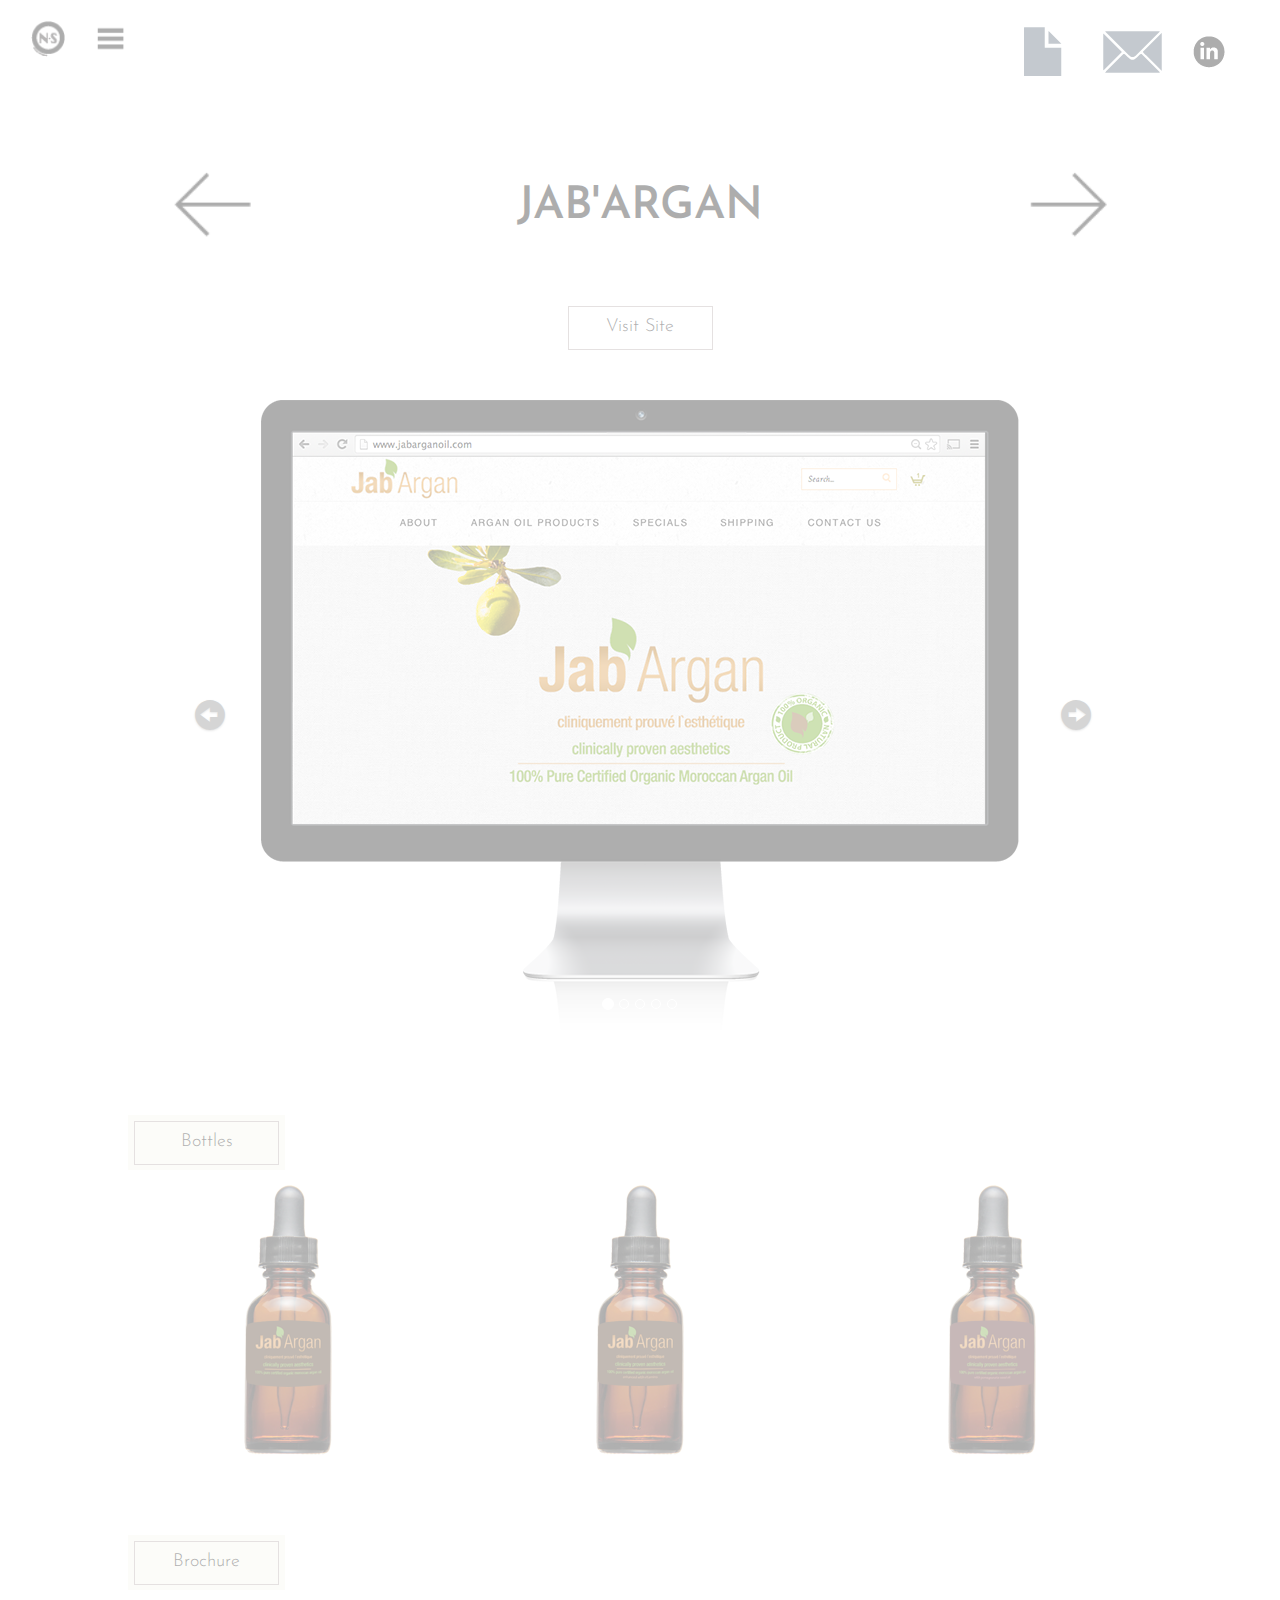
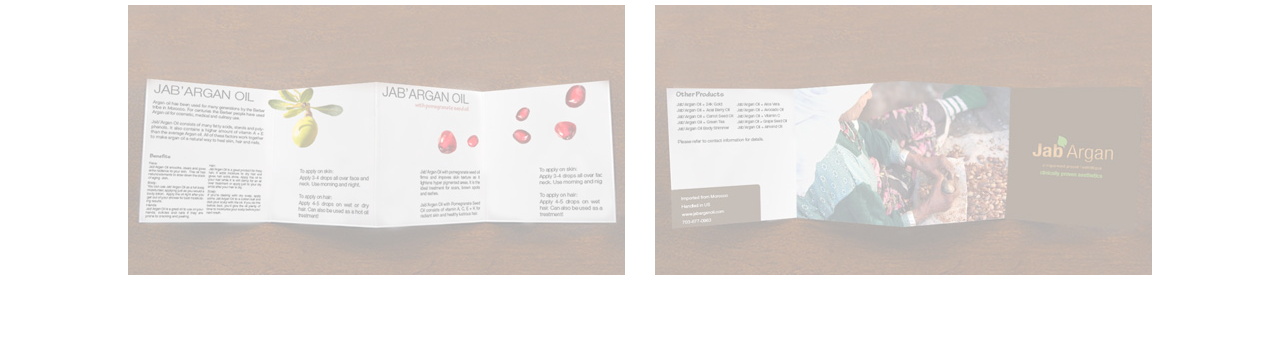
<file: jabargan/index.html>
<!doctype html>
<html lang="en">
<head>
	<meta charset="UTF-8">
	<title>Jab'Argan</title>

	


<script src="http://ajax.googleapis.com/ajax/libs/jquery/1.9.1/jquery.min.js"></script>
<link href='http://fonts.googleapis.com/css?family=Josefin+Sans:100,300,400,600,700' rel='stylesheet' type='text/css'>
<link href="css/bootstrap.min.css" rel="stylesheet">
<link href="css/bootstrap-theme.min.css" rel="stylesheet">
<link rel="stylesheet" href="css/style.css">


</head>

<body>

  <div class="navigation">
    <ul id="left">
        <li><a href="../index.html"><img src="images/logo.png"></a></li>
        
        <li>
          <div class="dropdown">
            <a role="button" data-toggle="dropdown" data-target="#" href="/page.html">
              <img src="images/dropdown.png" style="width: 30px">
            </a>

            <ul class="dropdown-menu" role="menu">
              <li class="project-drop" style="padding-right: 0"><a role="menuitem" tabindex="-1" href="../landingpage/index.html">Maga Landing Page</a></li>
              <li class="project-drop" style="padding-right: 0"><a role="menuitem" tabindex="-1" href="../jabargan/index.html">Jab'Argan</a></li>
              <li class="project-drop" style="padding-right: 0"><a role="menuitem" tabindex="-1" href="../shopping/index.html">Shopping List</a></li>
              <li class="project-drop" style="padding-right: 0"><a role="menuitem" tabindex="-1" href="../tasteography/index.html">Tasteography</a></li>
              <li class="project-drop" style="padding-right: 0"><a role="menuitem" tabindex="-1" href="../rays/index.html">Ray's Hell Burger</a></li>
              <li class="project-drop last" style="padding-right: 0"><a role="menuitem" tabindex="-1" href="../quiz/index.html">Quiz</a></li>
            </ul>
          </div>
        </li>

    </ul>
     <ul id="right">
        <a href="http://nsohail.github.io/HTML-Resume/" target="_blank" class="icon-still">
          <li><img src="images/resume.png" id="resume-off"><img src="images/resume-on.png" class="icon-action resume-on">
          </li>
        </a>

        <a href="mailto:nsohail92@gmail.com" class="icon-still">
          <li><img src="images/mail.png"><img src="images/mail-on.png" class="icon-action mail-on"></li>
        </a>

        <a href="http://www.linkedin.com/pub/neha-sohail/58/557/696" target="_blank" class="icon-still"><li><img src="images/linkedin.png"><img src="images/linkedin-on.png" class="icon-action linkedin-on"></li></a>
    </ul>
  </div>

  <!--Navigation ends-->

	<div class="main">
		
		<div class="work-header">

      <a href="../landingpage/index.html"><div class="previous-page"></div></a>
      <div class="work-title">JAB'ARGAN</div>
      <a href="../shopping/index.html"><div class="next-page"></div></a>

    </div>

    <div class="wrap"><div class="visit-hover"><a href="http://www.jabarganoil.com/" target="_blank"><div class="visit">Visit Site</div></a></div></div>

	
  

		<div class="work">

      <!--CAROUSEL!-->
			<div id="myCarousel" class="carousel slide" data-ride="carousel">
        <!-- Indicators -->
        <ol class="carousel-indicators">
          <li data-target="#myCarousel" data-slide-to="0" class="active"></li>
          <li data-target="#myCarousel" data-slide-to="1"></li>
          <li data-target="#myCarousel" data-slide-to="2"></li>
          <li data-target="#myCarousel" data-slide-to="3"></li>
          <li data-target="#myCarousel" data-slide-to="4"></li>
        </ol>

        <!-- Wrapper for slides -->
        <div class="carousel-inner">
          <div class="item active">
            <img src="images/jab-argan-1.png" alt="sample1" class="img-responsive">
          </div>

          <div class="item">
            <img src="images/jab-argan-2.jpg" alt="sample2" class="img-responsive">
          </div>

          <div class="item">
            <img src="images/jab-argan-3.jpg" alt="sample3" class="img-responsive">
          </div>

          <div class="item">
            <img src="images/jab-argan-4.jpg" alt="sample2" class="img-responsive">
          </div>

          <div class="item">
            <img src="images/jab-argan-5.jpg" alt="sample3" class="img-responsive">
          </div>

        </div>

          <!-- Controls -->
          <a class="left carousel-control" href="#myCarousel" role="button" data-slide="prev">
            <span class="glyphicon glyphicon-circle-arrow-left"></span>
          </a>

          <a class="right carousel-control" href="#myCarousel" role="button" data-slide="next">
            <span class="glyphicon glyphicon-circle-arrow-right"></span>
          </a>

      </div>

      <!--OTHER WORK!-->
			<div class="wrap">
        <div class="outside"><div class="sub-title">Bottles</div></div>
				<div class="left-image"></div>
        <div class="middle-image"></div>
				<div class="right-image"></div>

        <div class="outside"><div class="sub-title">Brochure</div></div>
        <div class="brochure-inside left-image"></div>
        <div class="brochure-outside right-image"></div>
			</div>
			

		</div><!--work ends-->
	     
	</div>



<script src="js/app.js"></script>
<script src="js/bootstrap.min.js"></script>

</body>
</html>
</file>
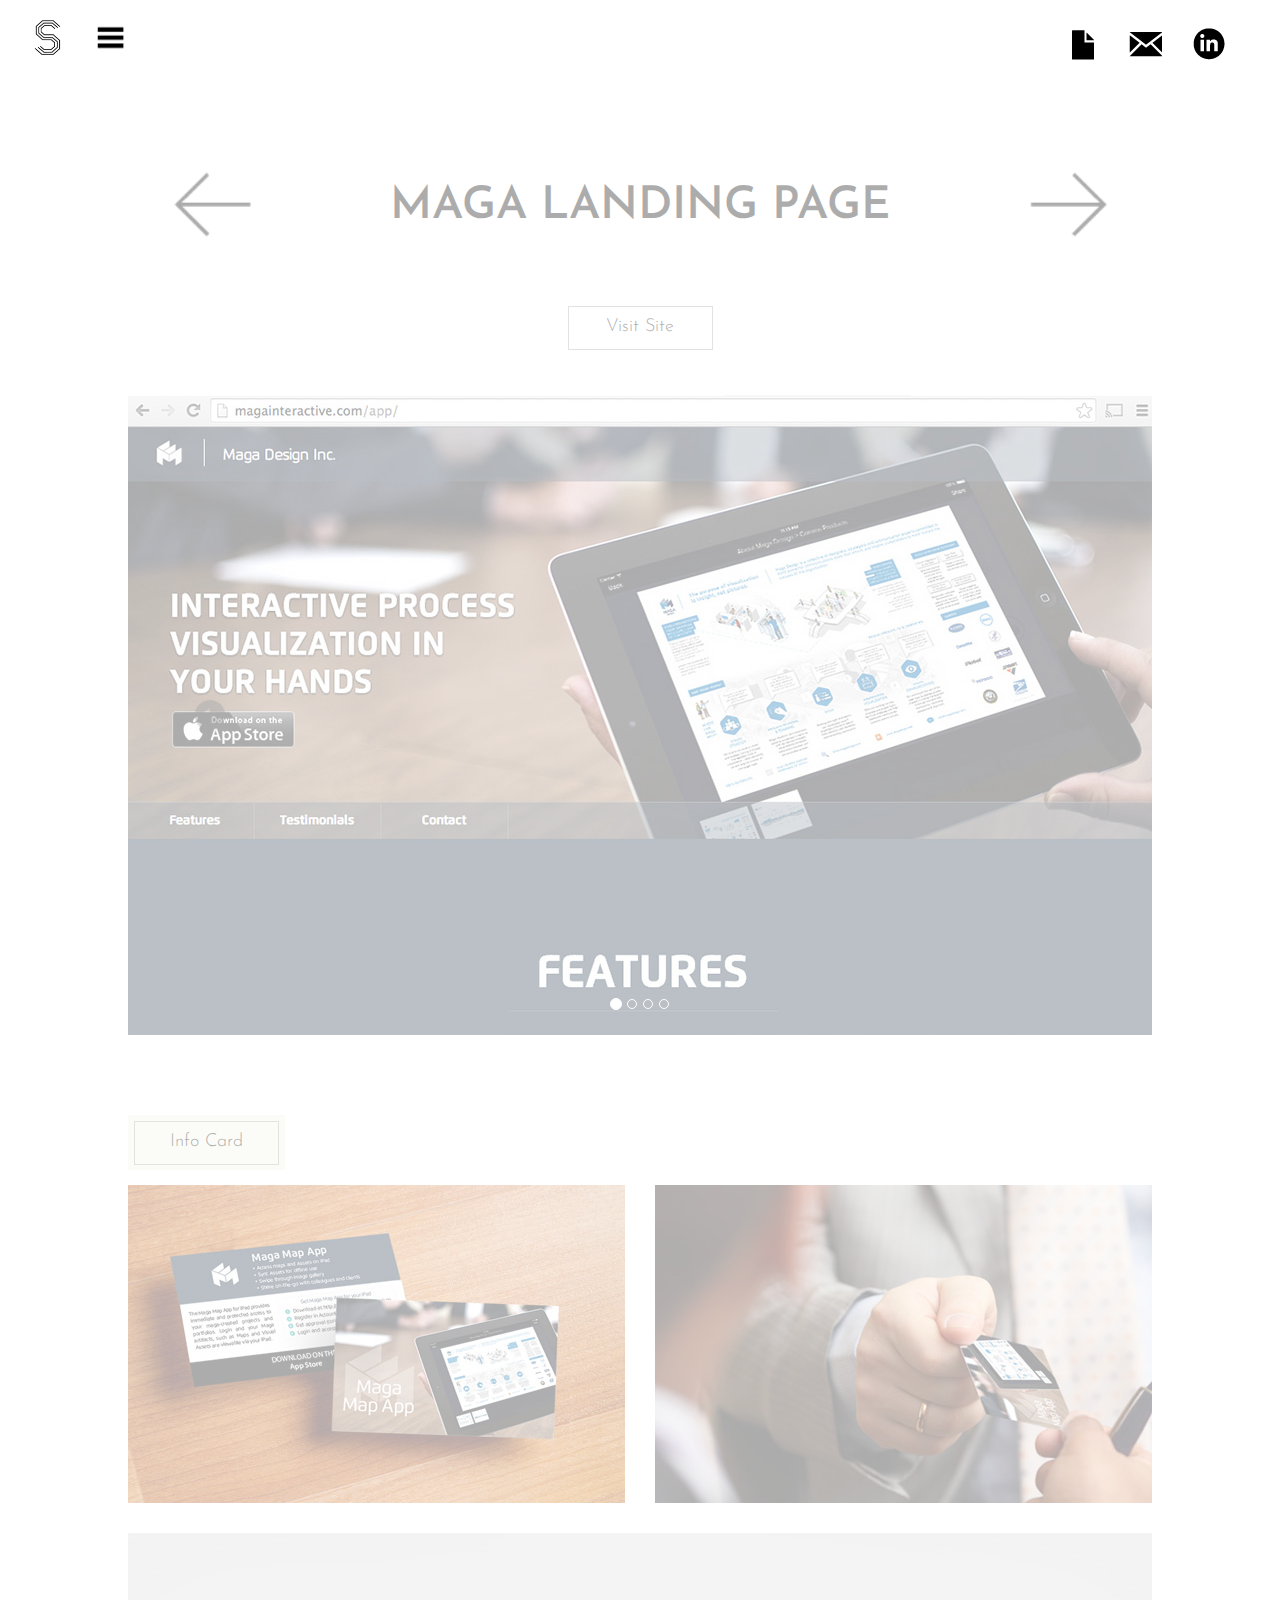
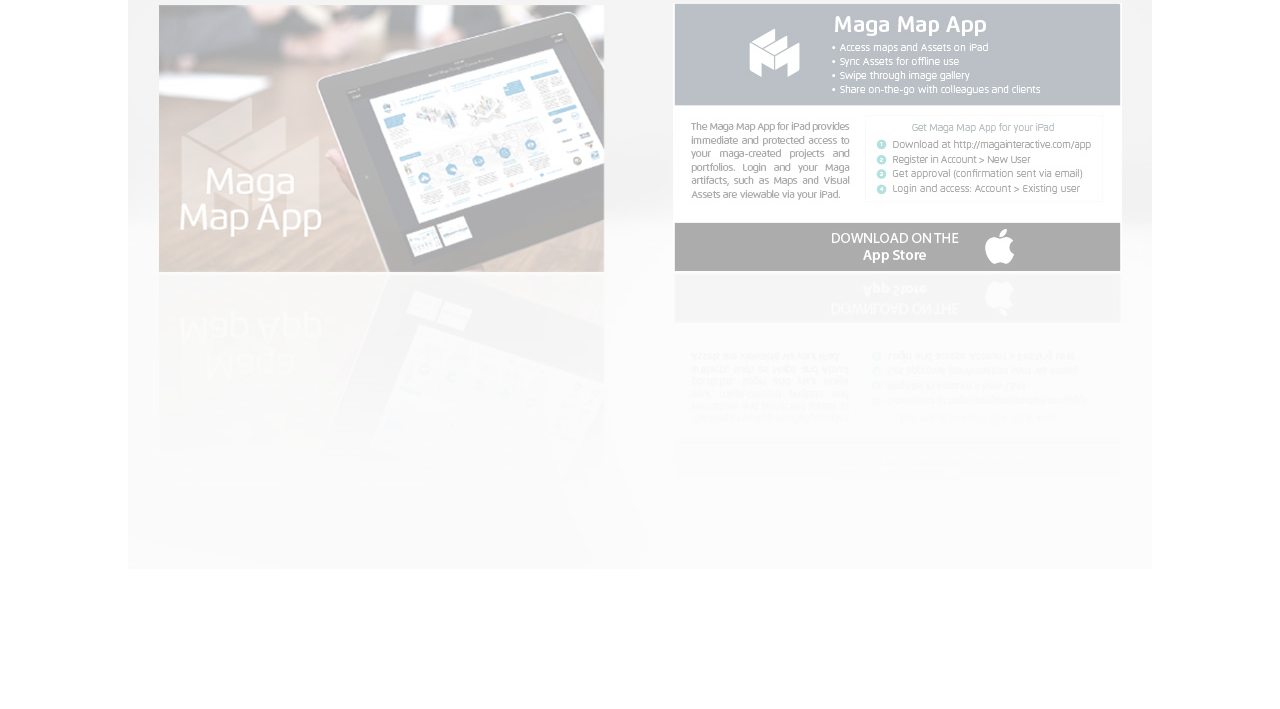
<file: landingpage/index.html>
<!doctype html>
<html lang="en">
<head>
	<meta charset="UTF-8">
	<title>Maga Landing Page</title>

	


<script src="http://ajax.googleapis.com/ajax/libs/jquery/1.9.1/jquery.min.js"></script>
<link href='http://fonts.googleapis.com/css?family=Josefin+Sans:100,300,400,600,700' rel='stylesheet' type='text/css'>
<script src="js/bootstrap.min.js"></script>
<link href="css/bootstrap.min.css" rel="stylesheet">
<link href="css/bootstrap-theme.min.css" rel="stylesheet">
<link rel="stylesheet" href="css/style.css">

</head>

<body>

  <div class="navigation">
    <ul id="left">
        <li><a href="../index.html"><img src="images/logo.png"></a></li>
        
        <li>
          <div class="dropdown">
            <a role="button" data-toggle="dropdown" data-target="#" href="/page.html">
              <img src="images/dropdown.png" style="width: 30px">
            </a>

            <ul class="dropdown-menu" role="menu">
              <li class="project-drop" style="padding-right: 0"><a role="menuitem" tabindex="-1" href="../landingpage/index.html">Maga Landing Page</a></li>
              <li class="project-drop" style="padding-right: 0"><a role="menuitem" tabindex="-1" href="../jabargan/index.html">Jab'Argan</a></li>
              <li class="project-drop" style="padding-right: 0"><a role="menuitem" tabindex="-1" href="../shopping/index.html">Shopping List</a></li>
              <li class="project-drop" style="padding-right: 0"><a role="menuitem" tabindex="-1" href="../tasteography/index.html">Tasteography</a></li>
              <li class="project-drop" style="padding-right: 0"><a role="menuitem" tabindex="-1" href="../rays/index.html">Ray's Hell Burger</a></li>
              <li class="project-drop last" style="padding-right: 0"><a role="menuitem" tabindex="-1" href="../quiz/index.html">Quiz</a></li>
            </ul>
          </div>
        </li>
    </ul>
     <ul id="right">
        <a href="http://nsohail.github.io/HTML-Resume/" target="_blank" class="icon-still">
          <li><img src="images/resume.png" id="resume-off"><img src="images/resume-on.png" class="icon-action resume-on">
          </li>
        </a>

        <a href="mailto:nsohail92@gmail.com" class="icon-still">
          <li><img src="images/mail.png"><img src="images/mail-on.png" class="icon-action mail-on"></li>
        </a>

        <a href="http://www.linkedin.com/pub/neha-sohail/58/557/696" target="_blank" class="icon-still"><li><img src="images/linkedin.png"><img src="images/linkedin-on.png" class="icon-action linkedin-on"></li></a>
    </ul>
  </div>
  <!--Navigation ends-->



	<div class="main">
		
    <div class="work-header">
      <a href="../quiz/index.html"><div class="previous-page"></div></a>
      <div class="work-title">MAGA LANDING PAGE</div>
      <a href="../jabargan/index.html"><div class="next-page"></div></a>
    </div>

    <div class="wrap"><div class="visit-hover"><a href="http://magainteractive.com/app/" target="_blank"><div class="visit">Visit Site</div></a></div></div>

  

		<div class="work">

      <!--CAROUSEL!-->
			<div id="myCarousel" class="carousel slide" data-ride="carousel">
        <!-- Indicators -->
        <ol class="carousel-indicators">
          <li data-target="#myCarousel" data-slide-to="0" class="active"></li>
          <li data-target="#myCarousel" data-slide-to="1"></li>
          <li data-target="#myCarousel" data-slide-to="2"></li>
          <li data-target="#myCarousel" data-slide-to="3"></li>
        </ol>

        <!-- Wrapper for slides -->
        <div class="carousel-inner">
          <div class="item active">
            <img src="images/landing-1.jpg" alt="sample1" class="img-responsive">
          </div>

          <div class="item">
            <img src="images/landing-2.jpg" alt="sample2" class="img-responsive">
          </div>

          <div class="item">
            <img src="images/landing-3.jpg" alt="sample3" class="img-responsive">
          </div>

          <div class="item">
            <img src="images/landing-4.jpg" alt="sample2" class="img-responsive">
          </div>
        </div>

          <!-- Controls -->
          <a class="left carousel-control" href="#myCarousel" role="button" data-slide="prev">
            <span class="glyphicon glyphicon-circle-arrow-left"></span>
          </a>

          <a class="right carousel-control" href="#myCarousel" role="button" data-slide="next">
            <span class="glyphicon glyphicon-circle-arrow-right"></span>
          </a>

      </div><!--carousel ends-->

      
      
      <!--OTHER WORK!-->

			<div class="wrap">
        
        <div class="outside"><div class="sub-title">Info Card</div></div>
				<div class="left-image"></div>
				<div class="right-image"></div>

        <div class="full-image">
          <img src="images/card.jpg">
        </div>

			</div><!--wrap ends-->

			

		</div><!--work ends-->
	     
	</div>



<script src="js/app.js"></script>

</body>
</html>
</file>
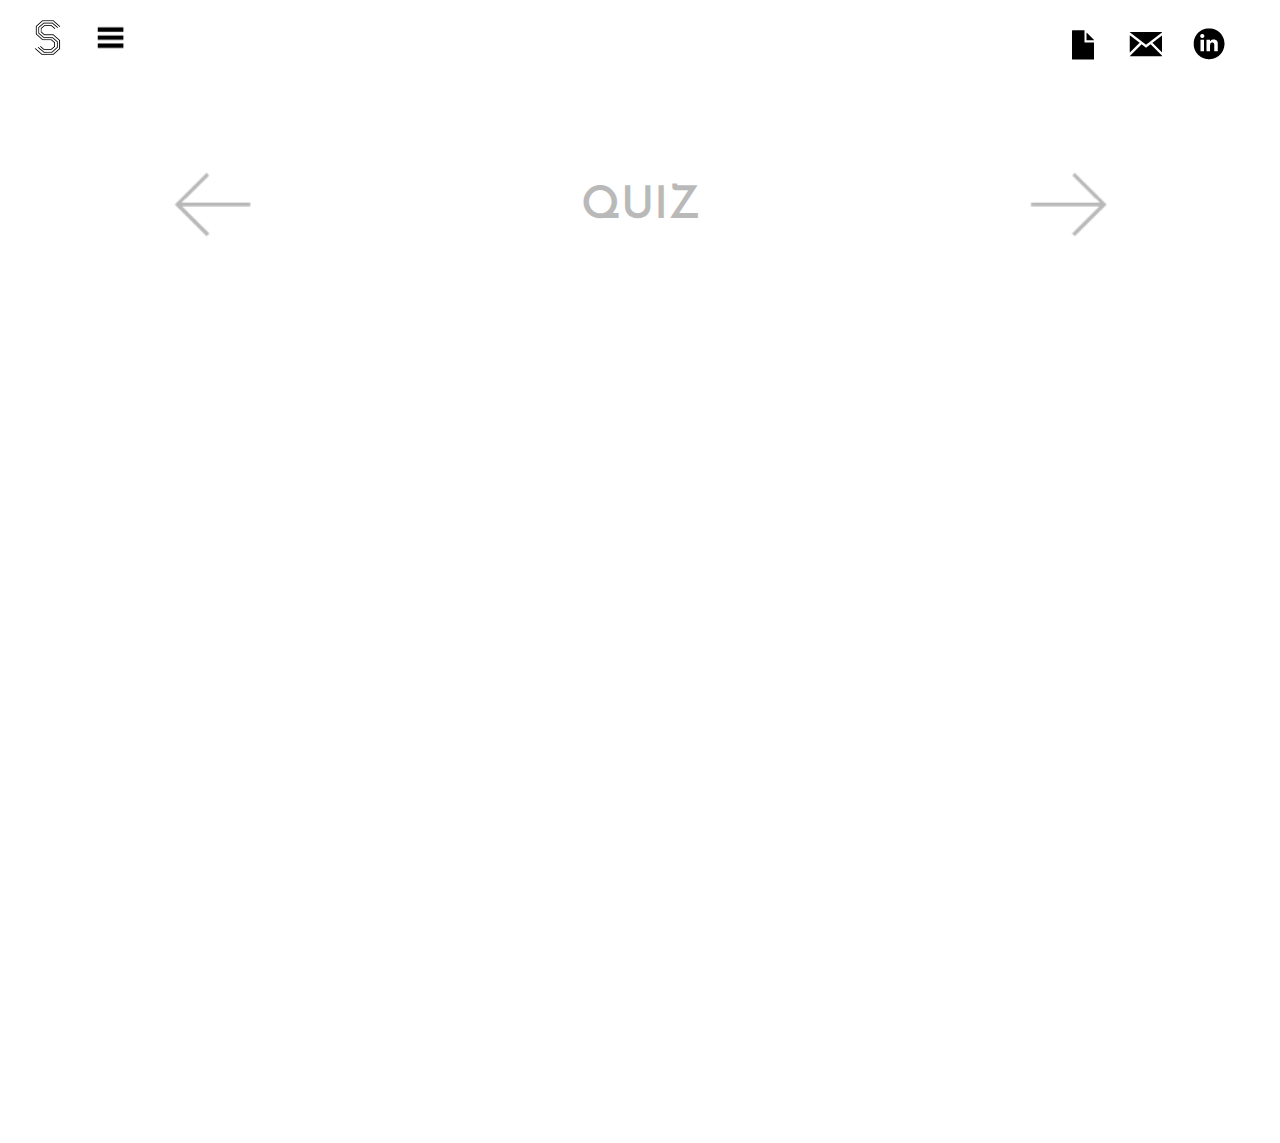
<file: quiz/index.html>
<!doctype html>
<html lang="en">
<head>
	<meta charset="UTF-8">
	<title>Quiz</title>

	


<script src="http://ajax.googleapis.com/ajax/libs/jquery/1.9.1/jquery.min.js"></script>
<link href='http://fonts.googleapis.com/css?family=Josefin+Sans:100,300,400,600,700' rel='stylesheet' type='text/css'>
<script src="js/bootstrap.min.js"></script>
<link href="css/bootstrap.min.css" rel="stylesheet">
<link href="css/bootstrap-theme.min.css" rel="stylesheet">
<link rel="stylesheet" href="css/style.css">

</head>

<body>

  <div class="navigation">
    <ul id="left">
        <li><a href="../index.html"><img src="images/logo.png"></a></li>
        
        <li>
          <div class="dropdown">
            <a role="button" data-toggle="dropdown" data-target="#" href="/page.html">
              <img src="images/dropdown.png" style="width: 30px">
            </a>

            <ul class="dropdown-menu" role="menu">
              <li class="project-drop" style="padding-right: 0"><a role="menuitem" tabindex="-1" href="../landingpage/index.html">Maga Landing Page</a></li>
              <li class="project-drop" style="padding-right: 0"><a role="menuitem" tabindex="-1" href="../jabargan/index.html">Jab'Argan</a></li>
              <li class="project-drop" style="padding-right: 0"><a role="menuitem" tabindex="-1" href="../shopping/index.html">Shopping List</a></li>
              <li class="project-drop" style="padding-right: 0"><a role="menuitem" tabindex="-1" href="../tasteography/index.html">Tasteography</a></li>
              <li class="project-drop" style="padding-right: 0"><a role="menuitem" tabindex="-1" href="../rays/index.html">Ray's Hell Burger</a></li>
              <li class="project-drop last" style="padding-right: 0"><a role="menuitem" tabindex="-1" href="../quiz/index.html">Quiz</a></li>
            </ul>
          </div>
        </li>
    </ul>
     <ul id="right">
        <a href="http://nsohail.github.io/HTML-Resume/" target="_blank" class="icon-still">
          <li><img src="images/resume.png" id="resume-off"><img src="images/resume-on.png" class="icon-action resume-on">
          </li>
        </a>

        <a href="mailto:nsohail92@gmail.com" class="icon-still">
          <li><img src="images/mail.png"><img src="images/mail-on.png" class="icon-action mail-on"></li>
        </a>

        <a href="http://www.linkedin.com/pub/neha-sohail/58/557/696" target="_blank" class="icon-still"><li><img src="images/linkedin.png"><img src="images/linkedin-on.png" class="icon-action linkedin-on"></li></a>
    </ul>
  </div>



	<div class="main">
		
		<div class="work-header">
      <a href="../rays/index.html"><div class="previous-page"></div></a>
      <div class="work-title">QUIZ</div>
      <a href="../landingpage/index.html"><div class="next-page"></div></a>
    </div>
		

  

		<div class="work">

      <!--OTHER WORK!-->
			<div class="wrap">
				<iframe width="1024" height="768" src="http://nsohail.github.io/Quiz-App/" class="frame" frameborder="0" style="-webkit-transform:scale(0.9);-moz-transform-scale(0.9);"></iframe>
			</div>
			

		</div><!--work ends-->
	     
	</div>



<script src="js/app.js"></script>

</body>
</html>
</file>
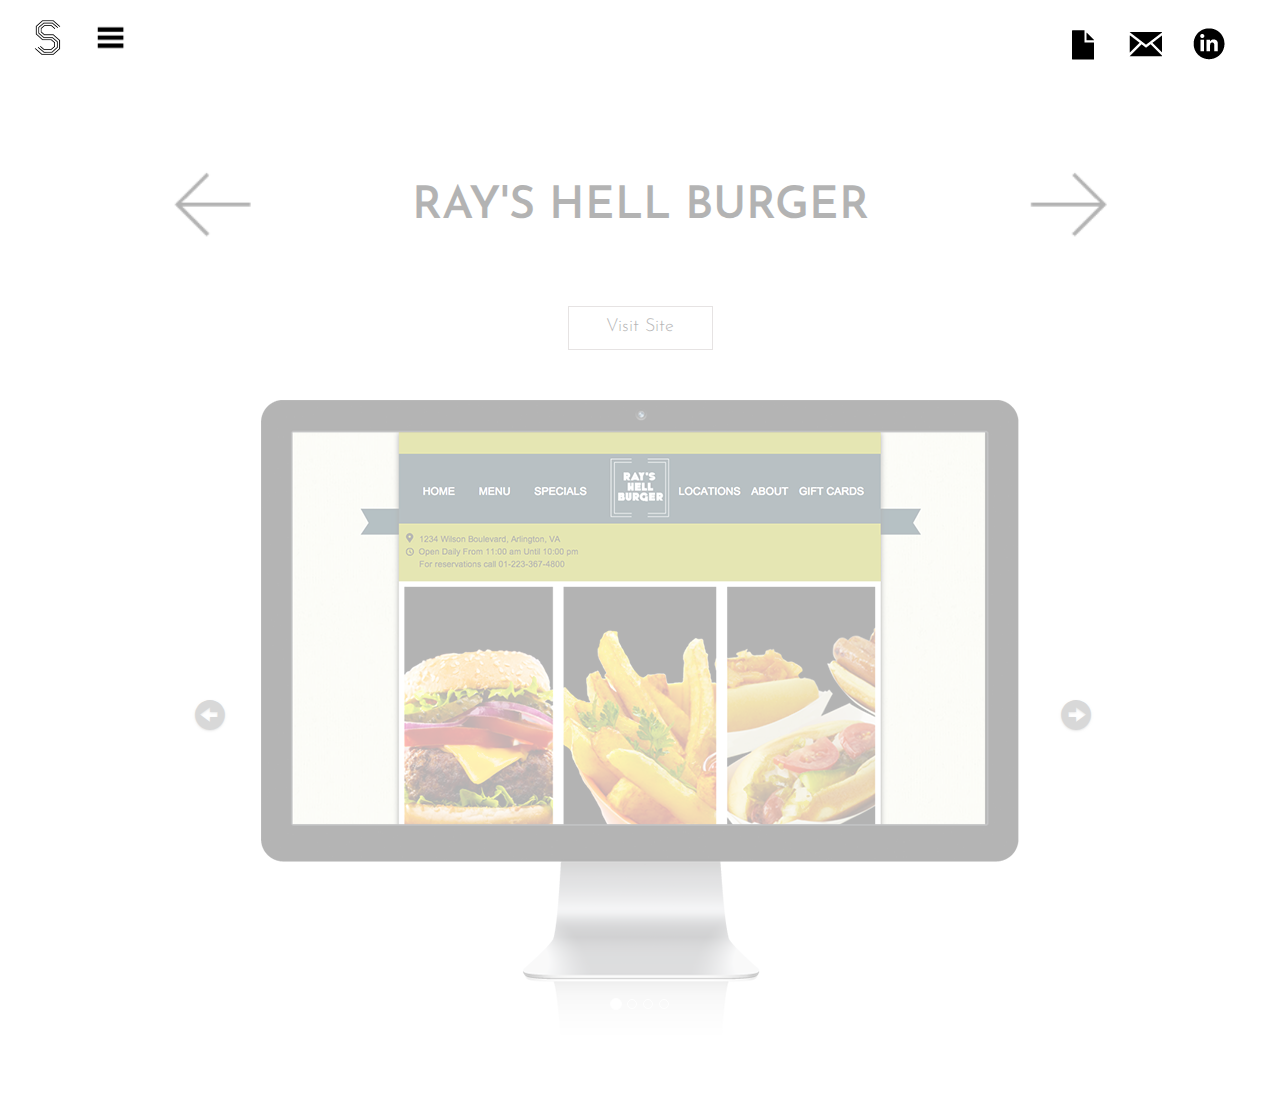
<file: rays/index.html>
<!doctype html>
<html lang="en">
<head>
	<meta charset="UTF-8">
	<title>Ray's Hell Burger</title>

	


<script src="http://ajax.googleapis.com/ajax/libs/jquery/1.9.1/jquery.min.js"></script>
<link href='http://fonts.googleapis.com/css?family=Josefin+Sans:100,300,400,600,700' rel='stylesheet' type='text/css'>
<script src="js/bootstrap.min.js"></script>
<link href="css/bootstrap.min.css" rel="stylesheet">
<link href="css/bootstrap-theme.min.css" rel="stylesheet">
<link rel="stylesheet" href="css/style.css">

</head>

<body>

  <div class="navigation">
    <ul id="left">
        <li><a href="../index.html"><img src="images/logo.png"></a></li>
        
        <li>
          <div class="dropdown">
            <a role="button" data-toggle="dropdown" data-target="#" href="/page.html">
              <img src="images/dropdown.png" style="width: 30px">
            </a>

            <ul class="dropdown-menu" role="menu">
              <li class="project-drop" style="padding-right: 0"><a role="menuitem" tabindex="-1" href="../landingpage/index.html">Maga Landing Page</a></li>
              <li class="project-drop" style="padding-right: 0"><a role="menuitem" tabindex="-1" href="../jabargan/index.html">Jab'Argan</a></li>
              <li class="project-drop" style="padding-right: 0"><a role="menuitem" tabindex="-1" href="../shopping/index.html">Shopping List</a></li>
              <li class="project-drop" style="padding-right: 0"><a role="menuitem" tabindex="-1" href="../tasteography/index.html">Tasteography</a></li>
              <li class="project-drop" style="padding-right: 0"><a role="menuitem" tabindex="-1" href="../rays/index.html">Ray's Hell Burger</a></li>
              <li class="project-drop last" style="padding-right: 0"><a role="menuitem" tabindex="-1" href="../quiz/index.html">Quiz</a></li>
            </ul>
          </div>
        </li>
    </ul>
     <ul id="right">
        <a href="http://nsohail.github.io/HTML-Resume/" target="_blank" class="icon-still">
          <li><img src="images/resume.png" id="resume-off"><img src="images/resume-on.png" class="icon-action resume-on">
          </li>
        </a>

        <a href="mailto:nsohail92@gmail.com" class="icon-still">
          <li><img src="images/mail.png"><img src="images/mail-on.png" class="icon-action mail-on"></li>
        </a>

        <a href="http://www.linkedin.com/pub/neha-sohail/58/557/696" target="_blank" class="icon-still"><li><img src="images/linkedin.png"><img src="images/linkedin-on.png" class="icon-action linkedin-on"></li></a>
    </ul>
  </div>



	<div class="main">
		
		<div class="work-header">
      <!--<div class="previous-page glyphicon glyphicon-chevron-left"></div>-->

      <a href="../tasteography/index.html"><div class="previous-page"></div></a>
      <div class="work-title">RAY'S HELL BURGER</div>
      <a href="../quiz/index.html"><div class="next-page"></div></a>

      <!--<div class="next-page glyphicon glyphicon-chevron-right"></div>-->
    </div>


    <div class="wrap"><div class="visit-hover"><a href="http://nsohail.byethost6.com/project_2/home.html" target="_blank"><div class="visit">Visit Site</div></a></div></div>
  

		<div class="work">

      <!--CAROUSEL!-->
			<div id="myCarousel" class="carousel slide" data-ride="carousel">
        <!-- Indicators -->
        <ol class="carousel-indicators">
          <li data-target="#myCarousel" data-slide-to="0" class="active"></li>
          <li data-target="#myCarousel" data-slide-to="1"></li>
          <li data-target="#myCarousel" data-slide-to="2"></li>
          <li data-target="#myCarousel" data-slide-to="3"></li>
        </ol>

        <!-- Wrapper for slides -->
        <div class="carousel-inner">
          <div class="item active">
            <img src="images/rays-1.png" alt="sample1" class="img-responsive">
          </div>

          <div class="item">
            <img src="images/rays-2.png" alt="sample2" class="img-responsive">
          </div>

          <div class="item">
            <img src="images/rays-3.png" alt="sample3" class="img-responsive">
          </div>

          <div class="item">
            <img src="images/rays-4.png" alt="sample2" class="img-responsive">
          </div>
        </div>

          <!-- Controls -->
          <a class="left carousel-control" href="#myCarousel" role="button" data-slide="prev">
            <span class="glyphicon glyphicon-circle-arrow-left"></span>
          </a>

          <a class="right carousel-control" href="#myCarousel" role="button" data-slide="next">
            <span class="glyphicon glyphicon-circle-arrow-right"></span>
          </a>

      </div>

      
      
      <!--OTHER WORK!-->
      <!--
			<div class="wrap">
				<div class="left-image"></div>
        <div class="middle-image"></div>
				<div class="right-image"></div>

        <div class="brochure-image">
          <img src="images/jab-argan-brochure-inside.jpg">
        </div>
        <div class="brochure-image">
          <img src="images/jab-argan-brochure-outside.jpg">
        </div>
			</div>
      -->
			

		</div><!--work ends-->
	     
	</div>




<script src="js/app.js"></script>

</body>
</html>
</file>
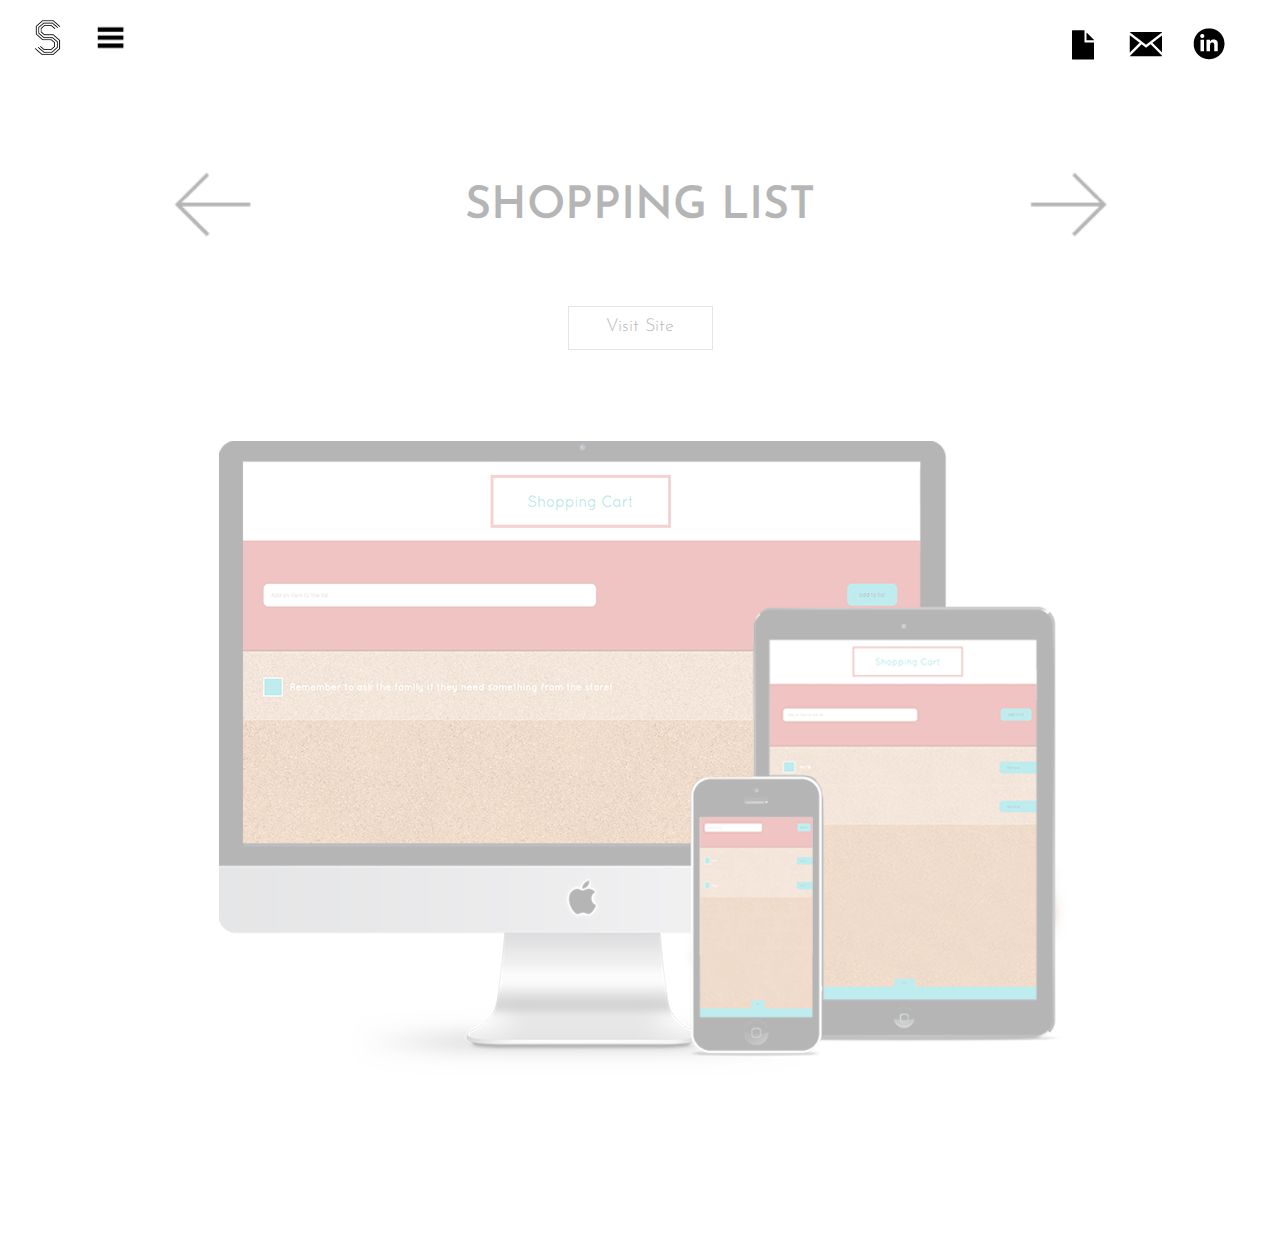
<file: shopping/index.html>
<!doctype html>
<html lang="en">
<head>
	<meta charset="UTF-8">
	<title>Shopping List</title>

	


<script src="http://ajax.googleapis.com/ajax/libs/jquery/1.9.1/jquery.min.js"></script>
<link href='http://fonts.googleapis.com/css?family=Josefin+Sans:100,300,400,600,700' rel='stylesheet' type='text/css'>
<script src="js/bootstrap.min.js"></script>
<link href="css/bootstrap.min.css" rel="stylesheet">
<link href="css/bootstrap-theme.min.css" rel="stylesheet">
<link rel="stylesheet" href="css/style.css">

</head>

<body>

  <div class="navigation">
    <ul id="left">
        <li><a href="../index.html"><img src="images/logo.png"></a></li>
        
        <li>
          <div class="dropdown">
            <a role="button" data-toggle="dropdown" data-target="#" href="/page.html">
              <img src="images/dropdown.png" style="width: 30px">
            </a>

            <ul class="dropdown-menu" role="menu">
              <li class="project-drop" style="padding-right: 0"><a role="menuitem" tabindex="-1" href="../landingpage/index.html">Maga Landing Page</a></li>
              <li class="project-drop" style="padding-right: 0"><a role="menuitem" tabindex="-1" href="../jabargan/index.html">Jab'Argan</a></li>
              <li class="project-drop" style="padding-right: 0"><a role="menuitem" tabindex="-1" href="../shopping/index.html">Shopping List</a></li>
              <li class="project-drop" style="padding-right: 0"><a role="menuitem" tabindex="-1" href="../tasteography/index.html">Tasteography</a></li>
              <li class="project-drop" style="padding-right: 0"><a role="menuitem" tabindex="-1" href="../rays/index.html">Ray's Hell Burger</a></li>
              <li class="project-drop last" style="padding-right: 0"><a role="menuitem" tabindex="-1" href="../quiz/index.html">Quiz</a></li>
            </ul>
          </div>
        </li>
    </ul>
     <ul id="right">
        <a href="http://nsohail.github.io/HTML-Resume/" target="_blank" class="icon-still">
          <li><img src="images/resume.png" id="resume-off"><img src="images/resume-on.png" class="icon-action resume-on">
          </li>
        </a>

        <a href="mailto:nsohail92@gmail.com" class="icon-still">
          <li><img src="images/mail.png"><img src="images/mail-on.png" class="icon-action mail-on"></li>
        </a>

        <a href="http://www.linkedin.com/pub/neha-sohail/58/557/696" target="_blank" class="icon-still"><li><img src="images/linkedin.png"><img src="images/linkedin-on.png" class="icon-action linkedin-on"></li></a>
    </ul>
  </div>



	<div class="main">
		
		<div class="work-header">
      <a href="../jabargan/index.html"><div class="previous-page"></div></a>
      <div class="work-title">SHOPPING LIST</div>
      <a href="../tasteography/index.html"><div class="next-page"></div></a>
    </div>

    <div class="wrap"><div class="visit-hover"><a href="http://nsohail.github.io/Shopping-List-App/" target="_blank"><div class="visit">Visit Site</div></a></div></div>
		

  

		<div class="work">

      <!--OTHER WORK!-->
			<div class="wrap">
        <div class="full-image"><img src="images/main.png"</div>
				<!--<iframe width="1024" height="768" src="http://nsohail.github.io/Shopping-List-App/" class="frame" frameborder="0" style="-webkit-transform:scale(0.9);-moz-transform-scale(0.9);"></iframe>-->
			</div>

			

		</div><!--work ends-->
	     
	</div>



<script src="js/app.js"></script>

</body>
</html>
</file>
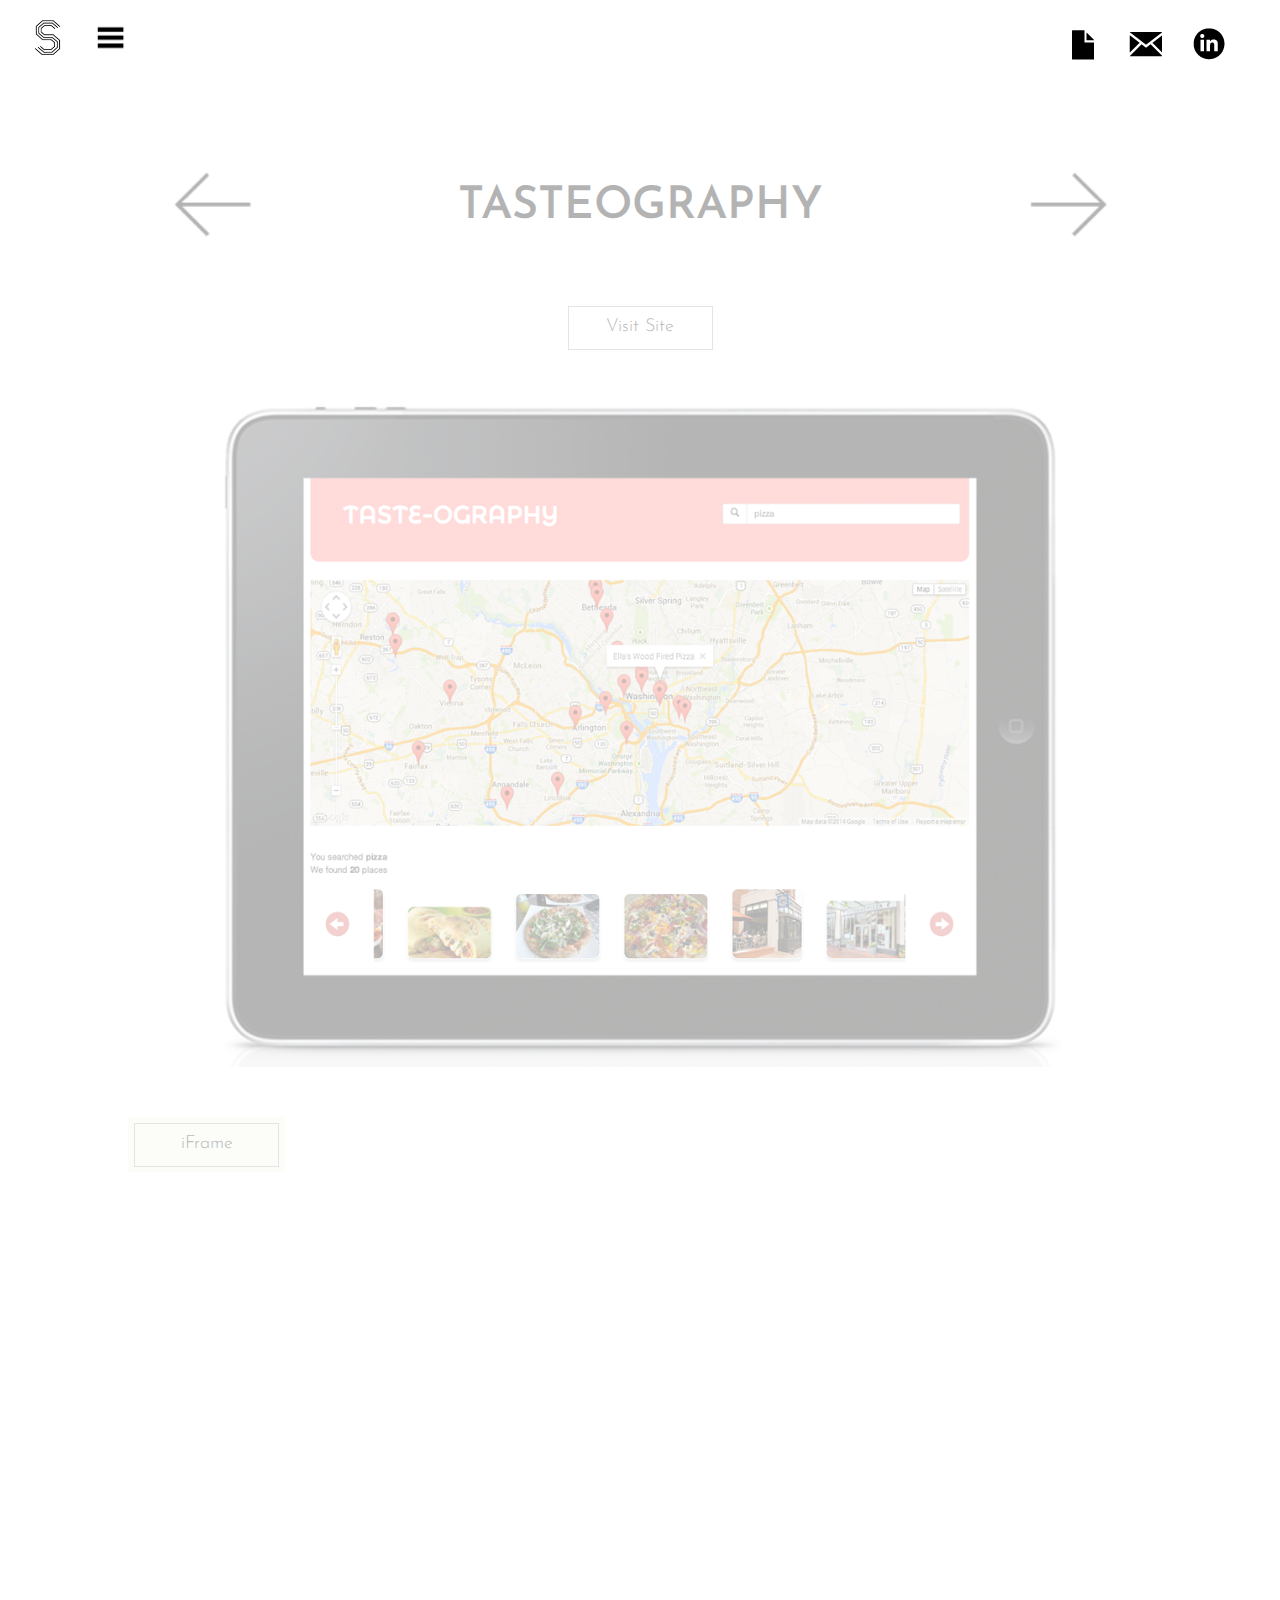
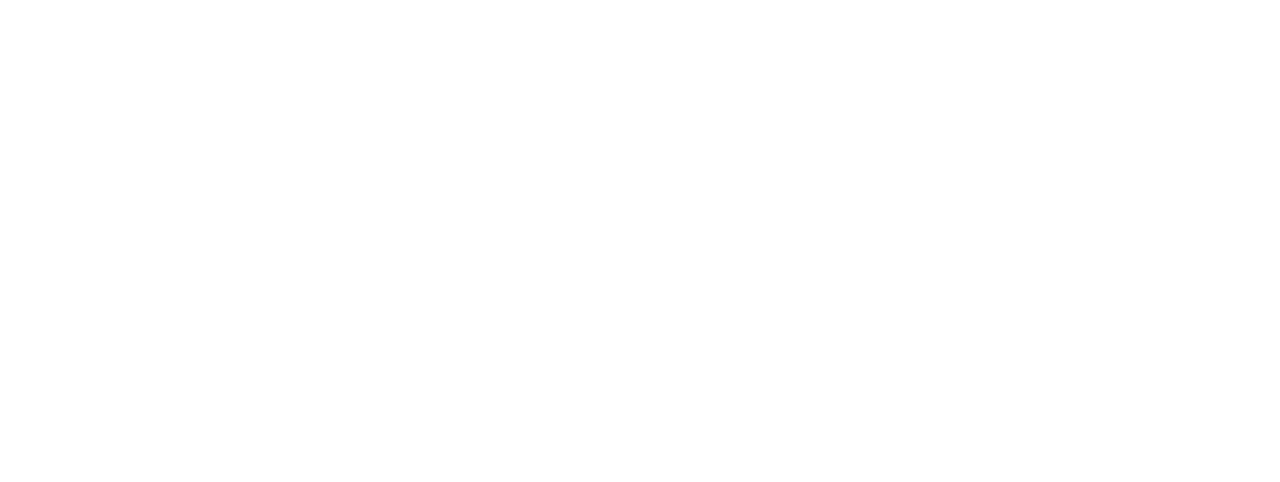
<file: tasteography/index.html>
<!doctype html>
<html lang="en">
<head>
	<meta charset="UTF-8">
	<title>Tasteography</title>

	


<script src="http://ajax.googleapis.com/ajax/libs/jquery/1.9.1/jquery.min.js"></script>
<link href='http://fonts.googleapis.com/css?family=Josefin+Sans:100,300,400,600,700' rel='stylesheet' type='text/css'>
<script src="js/bootstrap.min.js"></script>
<link href="css/bootstrap.min.css" rel="stylesheet">
<link href="css/bootstrap-theme.min.css" rel="stylesheet">
<link rel="stylesheet" href="css/style.css">

</head>

<body>

  <div class="navigation">
    <ul id="left">
        <li><a href="../index.html"><img src="images/logo.png"></a></li>
        
        <li>
          <div class="dropdown">
            <a role="button" data-toggle="dropdown" data-target="#" href="/page.html">
              <img src="images/dropdown.png" style="width: 30px">
            </a>

            <ul class="dropdown-menu" role="menu">
              <li class="project-drop" style="padding-right: 0"><a role="menuitem" tabindex="-1" href="../landingpage/index.html">Maga Landing Page</a></li>
              <li class="project-drop" style="padding-right: 0"><a role="menuitem" tabindex="-1" href="../jabargan/index.html">Jab'Argan</a></li>
              <li class="project-drop" style="padding-right: 0"><a role="menuitem" tabindex="-1" href="../shopping/index.html">Shopping List</a></li>
              <li class="project-drop" style="padding-right: 0"><a role="menuitem" tabindex="-1" href="../tasteography/index.html">Tasteography</a></li>
              <li class="project-drop" style="padding-right: 0"><a role="menuitem" tabindex="-1" href="../rays/index.html">Ray's Hell Burger</a></li>
              <li class="project-drop last" style="padding-right: 0"><a role="menuitem" tabindex="-1" href="../quiz/index.html">Quiz</a></li>
            </ul>
          </div>
        </li>
    </ul>
     <ul id="right">
        <a href="http://nsohail.github.io/HTML-Resume/" target="_blank" class="icon-still">
          <li><img src="images/resume.png" id="resume-off"><img src="images/resume-on.png" class="icon-action resume-on">
          </li>
        </a>

        <a href="mailto:nsohail92@gmail.com" class="icon-still">
          <li><img src="images/mail.png"><img src="images/mail-on.png" class="icon-action mail-on"></li>
        </a>

        <a href="http://www.linkedin.com/pub/neha-sohail/58/557/696" target="_blank" class="icon-still"><li><img src="images/linkedin.png"><img src="images/linkedin-on.png" class="icon-action linkedin-on"></li></a>
    </ul>
  </div>



	<div class="main">
		
		<div class="work-header">
      <a href="../shopping/index.html"><div class="previous-page"></div></a>
      <div class="work-title">TASTEOGRAPHY</div>
      <a href="../rays/index.html"><div class="next-page"></div></a>
    </div>

    <div class="wrap"><div class="visit-hover"><a href="http://nsohail.github.io/API-hack/" target="_blank"><div class="visit">Visit Site</div></a></div></div>
		

  

		<div class="work">

      <!--OTHER WORK!-->
			<div class="wrap">

        <div class="full-image">
          <img src="images/ipad.png" width="860px">
        </div>

        <div class="outside"><div class="sub-title">iFrame</div></div>
				<iframe width="1024" height="830" src="http://nsohail.github.io/API-hack/" class="frame" frameborder="0" style="-webkit-transform:scale(0.9);-moz-transform-scale(0.9);"></iframe>
			</div>
			

		</div><!--work ends-->
	     
	</div>



<script src="js/app.js"></script>

</body>
</html>
</file>
<file: jabargan/css/style.css>
@font-face{
  font-family: haymaker;
  src: url(Haymaker.ttf);
}

body{
  margin:auto;
  width:100%;
}

:focus, a:focus {
outline: none;
}

a:hover{
  text-decoration: none;
}

.main{
  min-width: 1050px;
  position: absolute;
  width: 100%;
  top: 80px;
  background-color: white;
  z-index:0;
}


.work-header{
  height:220px;
  width:100%;
  background-repeat: no-repeat;
  background-size: cover;
  position: relative;
}



#left, #right{
  list-style: none;
  position:absolute;
  top:20px;
  padding:0;
}

#left{
  left:30px;
}

#right{
  right:30px;
}

#right a:hover{
  text-decoration: none;
}

#left img{
  width:35px;
}


#left li, #right li{
  display:inline-block;
  padding-right: 25px;
}

#right li{
  padding-top: 6px;
}



.project-drop{
  width: 100%;
  display: block;
  border-bottom: 1px solid rgb(210, 210, 210);
  padding-right: 0px;
}

.dropdown-menu .last{
  border:none;
}

.dropdown-menu>li>a{
  padding:15px 65px 12px 15px;
}

.dropdown-menu{
  padding: 0px 0px;
}

.navigation{
  width:100%;
  height:80px;
  font-size: 16px;
  font-family: 'Josefin Sans', sans-serif;
  font-weight: 600;
  position:fixed;
  z-index: 900;
  background-color: rgba(255, 255, 255, 0.76);
}

.navigation a{
  color:black;
}

.navigation a:active{
  color:black;
  text-decoration: underline;
}

.previous-page{
  width: 20%;
  height: 70px;
  z-index: 600;
  left: 0;
  /* font-size: 50px; */
  text-align: center;
  top: 89px;
  /* color: rgba(255, 255, 255, 0.62); */
  float: left;
  position: relative;
  background-image: url(../images/left-arrow.png);
  background-size: contain;
  background-repeat: no-repeat;
  background-position: 100%;
}

.next-page{
  width: 20%;
  height: 70px;
  z-index: 600;
  right: 0;
  /* font-size: 50px; */
  text-align: center;
  top: 89px;
  /* color: rgba(255, 255, 255, 0.62); */
  float: left;
  position: relative;
  background-image: url(../images/right-arrow.png);
  background-size: contain;
  background-repeat: no-repeat;
  background-position: 0%;
}


.visit{
  color: black;
  font-family: 'Josefin Sans', sans-serif;
  font-weight: 300;
  font-size: 18px;
  text-align: center;
  border: 1px solid rgb(173, 163, 163);
  padding: 8px 10px 8px 10px;
  width: 145px;
  margin: auto;
}


.visit-hover{
  width: 157px;
  height: 55px;
  margin-bottom: 15px;
  padding: 6px;
  margin:auto;
}

.visit-hover:hover{
  background-color: #F5F6EB;
  text-decoration: none;
}


.icons img{
  width:35px;
}

.icons{
  height:100%;
}

.icons img{
  width: 40px;
}

.icons ul{
  width: 275px;
  margin:0;
}

.icons ul li{
  display: inline-block;
  width: 60px;
  height: 50px;
}




.work-title{
  height:100%;
  width:60%;
  color:black;
  font-family: 'Josefin Sans', sans-serif;
  font-weight: 600;
  font-size: 45px;
  text-align: center;
  padding-top: 95px;
  float:left;
}



.logo{
  background-image: url(../images/logo.png);
  background-size: 80%;
}

.home{
  background-image: url(../images/home.png);
}

.resume{
  background-image: url(../images/resume.png);
}

.email{
  background-image: url(../images/mail.png);
}

.linkedin{
  background-image: url(../images/linked.png);
}


img.icon-action{
  width: 90px;
  height: 75px;
  opacity: 0;
  -webkit-transition: all 0.25s ease-out;
  -webkit-transform: translateY(-20px);
}

.icon-still:hover .icon-action{
  -webkit-transform: translateY(0px);
  opacity: 1;
}

.icon-still{
  text-decoration: none;
}

.icon-action{
  top: 35px;
  position: absolute;
}

.resume-on{
  left: -28px;
}

.mail-on{
  left: 35px;
}

.linkedin-on{
  left: 98px;
}













/*project content*/

.left-image, .right-image, .middle-image{
  width:320px;
  height:270px;
  float:left;
  /*border-radius: 8px;*/
  /*box-shadow: rgb(226, 226, 226) 0px 4px 3px;*/
  margin-right: 32px;
  margin-bottom: 80px;
}



.left-image{
  background-image: url(../images/jab-argan-reg.png);
}

.middle-image{
  background-image: url(../images/jab-argan-vitamin.png);
}

.right-image{
  background-image: url(../images/jab-argan-pomegranate.png);
  margin-right: 0;
}

.brochure-inside{
  background-image: url(../images/brochure-inside.jpg);
  width:497px;
  margin-right: 30px;
}

.brochure-outside{
  background-image: url(../images/brochure-outside.jpg);
  margin-right: 0;
  width:497px;
}


.full-image{
  width: 1024px;
  height: 608px;
  clear: both;
  margin-bottom: 50px;
}


.sub-title{
  font-size: 24px;
  color: black;
  font-family: 'Josefin Sans', sans-serif;
  font-weight: 300;
  font-size: 18px;
  text-align: center;
  border: 1px solid rgb(173, 163, 163);
  padding: 8px 10px 8px 10px;
  width: 145px;
  margin-bottom: 15px;
}

.outside{
  background-color: #F5F6EB;
  width: 157px;
  height: 55px;
  margin-bottom: 15px;
  padding: 6px;
  clear:both;
}



.wrap{
  width:1024px;
  margin:auto;
  padding-bottom: 40px;
}



.work{
  height:auto;
  text-align: center;
  margin-bottom: 50px;
}













/*Carousel*/

#myCarousel{
  margin: auto;
  width: 1024px;
  height: 640px;
  margin-bottom: 80px;
}

.carousel-inner{
  position: relative;
  width: 100%;
  height: 100%;
  overflow: hidden;
}

.img-responsive, .thumbnail>img, .thumbnail a>img, .carousel-inner>.item>img, .carousel-inner>.item>a>img{
  display: block;
  min-width: 1024px;
  min-height: 640px;
}



a .left .carousel-control{
  background-image:none;
}

.right .carousel-control{
  background-image:none;
}

.carousel-control{
  opacity: .5;
}



.carousel-control .glyphicon-circle-arrow-left, .carousel-control .icon-prev {
  margin-left: -15px;
}

.carousel-control .glyphicon-circle-arrow-right, .carousel-control .icon-prev {
  margin-left: -15px;
}

.carousel-control .glyphicon-circle-arrow-left, .carousel-control .glyphicon-circle-arrow-right, .carousel-control .icon-prev, .carousel-control .icon-next {
  width: 30px;
  height: 30px;
  margin-top: -15px;
  font-size: 30px;
}

.carousel-control .icon-prev, .carousel-control .glyphicon-circle-arrow-left {
  left: 50%;
  margin-left: -10px;
}

.carousel-control .icon-prev, .carousel-control .glyphicon-circle-arrow-right{
right: 40%;
}

.carousel-control .icon-prev, .carousel-control .icon-next, .carousel-control .glyphicon-circle-arrow-left, .carousel-control .glyphicon-circle-arrow-right {
  position: absolute;
  top: 50%;
  z-index: 5;
  display: inline-block;
}


.left, .right{
  color:rgba(0, 0, 0, 1);
}

.left:hover, .right:hover{
  color: rgba(0, 0, 0, 0.4);
}



@media screen and (min-width: 900px){
.glyphicon-circle-arrow-left{
  font-size:2em;
}
}

ul,ol{
  margin-bottom: 0px;
}
</file>
<file: landingpage/css/style.css>
@font-face{
  font-family: haymaker;
  src: url(Haymaker.ttf);
}

body{
  margin:auto;
  width:100%;
}

:focus, a:focus {
outline: none;
}

a:hover{
  text-decoration: none;
}

.main{
  min-width: 1050px;
  position: absolute;
  width: 100%;
  top: 80px;
  background-color: white;
  z-index:0;
}


.work-header{
  height:220px;
  width:100%;
  background-repeat: no-repeat;
  background-size: cover;
  position: relative;
}




#left, #right{
  list-style: none;
  position:absolute;
  top:20px;
  padding:0;
}

#left{
  left:30px;
}

#right{
  right:30px;
}

#right a:hover{
  text-decoration: none;
}

#left img{
  width:35px;
}


#left li, #right li{
  display:inline-block;
  padding-right: 25px;
}

#right li{
  padding-top: 6px;
}



.project-drop{
  width: 100%;
  display: block;
  border-bottom: 1px solid rgb(210, 210, 210);
  padding-right: 0px;
}

.dropdown-menu .last{
  border:none;
}

.dropdown-menu>li>a{
  padding:15px 65px 12px 15px;
}

.dropdown-menu{
  padding: 0px 0px;
}

.dropdown-menu>li>a:hover, .dropdown-menu>li>a:focus{
}


.navigation{
  width:100%;
  height:80px;
  font-size: 16px;
  font-family: 'Josefin Sans', sans-serif;
  font-weight: 600;
  position:fixed;
  z-index: 900;
  background-color: rgba(255, 255, 255, 0.76);
}

.navigation a{
  color:black;
}

.navigation a:active{
  color:black;
  text-decoration: underline;
}

.previous-page{
  width: 20%;
  height: 70px;
  z-index: 600;
  left: 0;
  /* font-size: 50px; */
  text-align: center;
  top: 89px;
  /* color: rgba(255, 255, 255, 0.62); */
  float: left;
  position: relative;
  background-image: url(../images/left-arrow.png);
  background-size: contain;
  background-repeat: no-repeat;
  background-position: 100%;
}

.next-page{
  width: 20%;
  height: 70px;
  z-index: 600;
  right: 0;
  /* font-size: 50px; */
  text-align: center;
  top: 89px;
  /* color: rgba(255, 255, 255, 0.62); */
  float: left;
  position: relative;
  background-image: url(../images/right-arrow.png);
  background-size: contain;
  background-repeat: no-repeat;
  background-position: 0%;
}



.visit{
  color: black;
  font-family: 'Josefin Sans', sans-serif;
  font-weight: 300;
  font-size: 18px;
  text-align: center;
  border: 1px solid rgb(173, 163, 163);
  padding: 8px 10px 8px 10px;
  width: 145px;
  margin: auto;
}

.visit-hover{
  width: 157px;
  height: 55px;
  margin-bottom: 15px;
  padding: 6px;
  margin:auto;
}

.visit-hover:hover{
  background-color: #F5F6EB;
  text-decoration: none;
}



.icons img{
  width:35px;
}

.icons{
  height:100%;
}

.icons img{
  width: 40px;
}

.icons ul{
  width: 275px;
  margin:0;
}

.icons ul li{
  display: inline-block;
  width: 60px;
  height: 50px;
}




.work-title{
  height:100%;
  width:60%;
  color:black;
  font-family: 'Josefin Sans', sans-serif;
  font-weight: 600;
  font-size: 45px;
  text-align: center;
  padding-top: 95px;
  float:left;
}



.logo{
  background-image: url(../images/logo.png);
  background-size: 80%;
}

.home{
  background-image: url(../images/home.png);
}

.resume{
  background-image: url(../images/resume.png);
}

.email{
  background-image: url(../images/mail.png);
}

.linkedin{
  background-image: url(../images/linked.png);
}



img.icon-action{
  width: 90px;
  height: 75px;
  opacity: 0;
  -webkit-transition: all 0.25s ease-out;
  -webkit-transform: translateY(-20px);
}

.icon-still:hover .icon-action{
  -webkit-transform: translateY(0px);
  opacity: 1;
}

.icon-still{
  text-decoration: none;
}

.icon-action{
  top: 35px;
  position: absolute;
}

.resume-on{
  left: -28px;
}

.mail-on{
  left: 35px;
}

.linkedin-on{
  left: 98px;
}














/*project content*/

.left-image, .right-image{
  width:497px;
  float:left;
  height:318px;
  /*border-radius: 8px;*/
  /*box-shadow: rgb(226, 226, 226) 0px 4px 3px;*/
  margin-right: 30px;
  margin-bottom: 30px;
}



.left-image{
  background-image: url(../images/card_1.jpg);
}


.right-image{
  background-image: url(../images/card_2.jpg);
  margin-right: 0;
}


.full-image{
  width: 1024px;
  clear: both;
  margin-bottom: 50px;
}

.sub-title{
  font-size: 24px;
  color: black;
  font-family: 'Josefin Sans', sans-serif;
  font-weight: 300;
  font-size: 18px;
  text-align: center;
  border: 1px solid rgb(173, 163, 163);
  padding: 8px 10px 8px 10px;
  width: 145px;
  margin-bottom: 15px;
}

.outside{
  background-color: #F5F6EB;
  width: 157px;
  height: 55px;
  margin-bottom: 15px;
  padding: 6px;
}




.wrap{
  width:1024px;
  margin:auto;
  padding-bottom: 40px;
}



.work{
  height:auto;
  text-align: center;
  margin-bottom: 50px;
}













/*Carousel*/

#myCarousel{
  margin: auto;
  width: 1024px;
  height: 640px;
  margin-bottom: 80px;
}

.carousel-inner{
  position: relative;
  width: 100%;
  height: 100%;
  overflow: hidden;
}

.img-responsive, .thumbnail>img, .thumbnail a>img, .carousel-inner>.item>img, .carousel-inner>.item>a>img{
  display: block;
  min-width: 1024px;
  min-height: 640px;
}



a .left .carousel-control{
  background-image:none;
}

.right .carousel-control{
  background-image:none;
}

.carousel-control{
  opacity: .5;
}



.carousel-control .glyphicon-circle-arrow-left, .carousel-control .icon-prev {
  margin-left: -15px;
}

.carousel-control .glyphicon-circle-arrow-right, .carousel-control .icon-prev {
  margin-left: -15px;
}

.carousel-control .glyphicon-circle-arrow-left, .carousel-control .glyphicon-circle-arrow-right, .carousel-control .icon-prev, .carousel-control .icon-next {
  width: 30px;
  height: 30px;
  margin-top: -15px;
  font-size: 30px;
}

.carousel-control .icon-prev, .carousel-control .glyphicon-circle-arrow-left {
  left: 50%;
  margin-left: -10px;
}

.carousel-control .icon-prev, .carousel-control .glyphicon-circle-arrow-right{
right: 40%;
}

.carousel-control .icon-prev, .carousel-control .icon-next, .carousel-control .glyphicon-circle-arrow-left, .carousel-control .glyphicon-circle-arrow-right {
  position: absolute;
  top: 50%;
  z-index: 5;
  display: inline-block;
}


.left, .right{
  color:rgba(0, 0, 0, 1);
}

.left:hover, .right:hover{
  color: rgba(0, 0, 0, 0.4);
}



@media screen and (min-width: 900px){
.glyphicon-circle-arrow-left{
  font-size:2em;
}
}

ul,ol{
  margin-bottom: 0px;
}
</file>
<file: quiz/css/style.css>
@font-face{
  font-family: haymaker;
  src: url(Haymaker.ttf);
}

body{
  margin:auto;
  width:100%;
}

:focus, a:focus {
outline: none;
}


.main{
  min-width: 1050px;
  position: absolute;
  width: 100%;
  top: 80px;
  background-color: white;
  z-index:0;
}


.work-header{
  height:220px;
  width:100%;
  background-repeat: no-repeat;
  background-size: cover;
  position: relative;
}





#left, #right{
  list-style: none;
  position:absolute;
  top:20px;
  padding:0;
}

#left{
  left:30px;
}

#right{
  right:30px;
}

#right a:hover{
  text-decoration: none;
}

#left img{
  width:35px;
}


#left li, #right li{
  display:inline-block;
  padding-right: 25px;
}

#right li{
  padding-top: 6px;
}



.project-drop{
  width: 100%;
  display: block;
  border-bottom: 1px solid rgb(210, 210, 210);
  padding-right: 0px;
}

.dropdown-menu .last{
  border:none;
}

.dropdown-menu>li>a{
  padding:15px 65px 12px 15px;
}

.dropdown-menu{
  padding: 0px 0px;
}

.dropdown-menu>li>a:hover, .dropdown-menu>li>a:focus{
}


.navigation{
  width:100%;
  height:80px;
  font-size: 16px;
  font-family: 'Josefin Sans', sans-serif;
  font-weight: 600;
  position:fixed;
  z-index: 900;
  background-color: rgba(255, 255, 255, 0.76);
}

.navigation a{
  color:black;
}

.navigation a:active{
  color:black;
  text-decoration: underline;
}

.previous-page{
  width: 20%;
  height: 70px;
  z-index: 600;
  left: 0;
  /* font-size: 50px; */
  text-align: center;
  top: 89px;
  /* color: rgba(255, 255, 255, 0.62); */
  float: left;
  position: relative;
  background-image: url(../images/left-arrow.png);
  background-size: contain;
  background-repeat: no-repeat;
  background-position: 100%;
}

.next-page{
  width: 20%;
  height: 70px;
  z-index: 600;
  right: 0;
  /* font-size: 50px; */
  text-align: center;
  top: 89px;
  /* color: rgba(255, 255, 255, 0.62); */
  float: left;
  position: relative;
  background-image: url(../images/right-arrow.png);
  background-size: contain;
  background-repeat: no-repeat;
  background-position: 0%;
}


.visit{
  color: black;
  font-family: 'Josefin Sans', sans-serif;
  font-weight: 300;
  font-size: 18px;
  text-align: center;
  border: 1px solid rgb(173, 163, 163);
  padding: 8px 10px 8px 10px;
  width: 145px;
  margin: auto;
}

.visit-hover{
  width: 157px;
  height: 55px;
  margin-bottom: 15px;
  padding: 6px;
  margin:auto;
}

.visit-hover:hover{
  background-color: #F5F6EB;
  text-decoration: none;
}



.icons img{
  width:35px;
}

.icons{
  height:100%;
}

.icons img{
  width: 40px;
}

.icons ul{
  width: 275px;
  margin:0;
}

.icons ul li{
  display: inline-block;
  width: 60px;
  height: 50px;
}




.work-title{
  height:100%;
  width:60%;
  color:black;
  font-family: 'Josefin Sans', sans-serif;
  font-weight: 600;
  font-size: 45px;
  text-align: center;
  padding-top: 95px;
  float:left;
}



.logo{
  background-image: url(../images/logo.png);
  background-size: 80%;
}

.home{
  background-image: url(../images/home.png);
}

.resume{
  background-image: url(../images/resume.png);
}

.email{
  background-image: url(../images/mail.png);
}

.linkedin{
  background-image: url(../images/linked.png);
}


img.icon-action{
  width: 90px;
  height: 75px;
  opacity: 0;
  -webkit-transition: all 0.25s ease-out;
  -webkit-transform: translateY(-20px);
}

.icon-still:hover .icon-action{
  -webkit-transform: translateY(0px);
  opacity: 1;
}

.icon-still{
  text-decoration: none;
}

.icon-action{
  top: 35px;
  position: absolute;
}

.resume-on{
  left: -28px;
}

.mail-on{
  left: 35px;
}

.linkedin-on{
  left: 98px;
}











/*project content*/

.left-image, .right-image, .middle-image{
  width:320px;
  height:270px;
  float:left;
  /*border-radius: 8px;*/
  /*box-shadow: rgb(226, 226, 226) 0px 4px 3px;*/
  margin-right: 32px;
  margin-bottom: 50px;
}



.left-image{
  background-image: url(../images/jab-argan-reg.png);
}

.middle-image{
  background-image: url(../images/jab-argan-vitamin.png);
}

.right-image{
  background-image: url(../images/jab-argan-pomegranate.png);
  margin-right: 0;
}




.full-image{
  width: 1024px;
  clear: both;
  margin-bottom: 50px;
}


.sub-title{
  font-size: 24px;
  color: black;
  font-family: 'Josefin Sans', sans-serif;
  font-weight: 300;
  font-size: 18px;
  text-align: center;
  border: 1px solid rgb(173, 163, 163);
  padding: 8px 10px 8px 10px;
  width: 145px;
  margin-bottom: 15px;
}

.outside{
  background-color: #F5F6EB;
  width: 157px;
  height: 55px;
  margin-bottom: 15px;
  padding: 6px;
}


.wrap{
  width:1024px;
  margin:auto;
  padding-bottom: 20px;
}



.work{
  height:auto;
  text-align: center;
  margin-bottom: 50px;
}













/*Carousel*/

#myCarousel{
  margin: auto;
  width: 1024px;
  height: 640px;
  margin-bottom: 50px;
}

.carousel-inner{
  position: relative;
  width: 100%;
  height: 100%;
  overflow: hidden;
}

.img-responsive, .thumbnail>img, .thumbnail a>img, .carousel-inner>.item>img, .carousel-inner>.item>a>img{
  display: block;
  min-width: 1024px;
  min-height: 640px;
}



a .left .carousel-control{
  background-image:none;
}

.right .carousel-control{
  background-image:none;
}

.carousel-control{
  opacity: .5;
}



.carousel-control .glyphicon-circle-arrow-left, .carousel-control .icon-prev {
  margin-left: -15px;
}

.carousel-control .glyphicon-circle-arrow-right, .carousel-control .icon-prev {
  margin-left: -15px;
}

.carousel-control .glyphicon-circle-arrow-left, .carousel-control .glyphicon-circle-arrow-right, .carousel-control .icon-prev, .carousel-control .icon-next {
  width: 30px;
  height: 30px;
  margin-top: -15px;
  font-size: 30px;
}

.carousel-control .icon-prev, .carousel-control .glyphicon-circle-arrow-left {
  left: 50%;
  margin-left: -10px;
}

.carousel-control .icon-prev, .carousel-control .glyphicon-circle-arrow-right{
right: 40%;
}

.carousel-control .icon-prev, .carousel-control .icon-next, .carousel-control .glyphicon-circle-arrow-left, .carousel-control .glyphicon-circle-arrow-right {
  position: absolute;
  top: 50%;
  z-index: 5;
  display: inline-block;
}


.left, .right{
  color:rgba(0, 0, 0, 1);
}

.left:hover, .right:hover{
  color: rgba(0, 0, 0, 0.4);
}



@media screen and (min-width: 900px){
.glyphicon-circle-arrow-left{
  font-size:2em;
}
}

ul,ol{
  margin-bottom: 0px;
}
</file>
<file: rays/css/style.css>
@font-face{
  font-family: haymaker;
  src: url(Haymaker.ttf);
}

body{
  margin:auto;
  width:100%;
}

:focus, a:focus {
outline: none;
}

a:hover{
  text-decoration: none;
}

.main{
  min-width: 1050px;
  position: absolute;
  width: 100%;
  top: 80px;
  background-color: white;
  z-index:0;
}


.work-header{
  height:220px;
  width:100%;
  background-repeat: no-repeat;
  background-size: cover;
  position: relative;
}



#left, #right{
  list-style: none;
  position:absolute;
  top:20px;
  padding:0;
}

#left{
  left:30px;
}

#right{
  right:30px;
}

#right a:hover{
  text-decoration: none;
}

#left img{
  width:35px;
}


#left li, #right li{
  display:inline-block;
  padding-right: 25px;
}

#right li{
  padding-top: 6px;
}



.project-drop{
  width: 100%;
  display: block;
  border-bottom: 1px solid rgb(210, 210, 210);
  padding-right: 0px;
}

.dropdown-menu .last{
  border:none;
}

.dropdown-menu>li>a{
  padding:15px 65px 12px 15px;
}

.dropdown-menu{
  padding: 0px 0px;
}

.dropdown-menu>li>a:hover, .dropdown-menu>li>a:focus{
}


.navigation{
  width:100%;
  height:80px;
  font-size: 16px;
  font-family: 'Josefin Sans', sans-serif;
  font-weight: 600;
  position:fixed;
  z-index: 900;
  background-color: rgba(255, 255, 255, 0.76);
}

.navigation a{
  color:black;
}

.navigation a:active{
  color:black;
  text-decoration: underline;
}

.previous-page{
  width: 20%;
  height: 70px;
  z-index: 600;
  left: 0;
  /* font-size: 50px; */
  text-align: center;
  top: 89px;
  /* color: rgba(255, 255, 255, 0.62); */
  float: left;
  position: relative;
  background-image: url(../images/left-arrow.png);
  background-size: contain;
  background-repeat: no-repeat;
  background-position: 100%;
}

.next-page{
  width: 20%;
  height: 70px;
  z-index: 600;
  right: 0;
  /* font-size: 50px; */
  text-align: center;
  top: 89px;
  /* color: rgba(255, 255, 255, 0.62); */
  float: left;
  position: relative;
  background-image: url(../images/right-arrow.png);
  background-size: contain;
  background-repeat: no-repeat;
  background-position: 0%;
}


.visit{
  color: black;
  font-family: 'Josefin Sans', sans-serif;
  font-weight: 300;
  font-size: 18px;
  text-align: center;
  border: 1px solid rgb(173, 163, 163);
  padding: 8px 10px 8px 10px;
  width: 145px;
  margin: auto;
}


.visit-hover{
  width: 157px;
  height: 55px;
  margin-bottom: 15px;
  padding: 6px;
  margin:auto;
}

.visit-hover:hover{
  background-color: #F5F6EB;
  text-decoration: none;
}


.icons img{
  width:35px;
}

.icons{
  height:100%;
}

.icons img{
  width: 40px;
}

.icons ul{
  width: 275px;
  margin:0;
}

.icons ul li{
  display: inline-block;
  width: 60px;
  height: 50px;
}




.work-title{
  height:100%;
  width:60%;
  color:black;
  font-family: 'Josefin Sans', sans-serif;
  font-weight: 600;
  font-size: 45px;
  text-align: center;
  padding-top: 95px;
  float:left;
}



.logo{
  background-image: url(../images/logo.png);
  background-size: 80%;
}

.home{
  background-image: url(../images/home.png);
}

.resume{
  background-image: url(../images/resume.png);
}

.email{
  background-image: url(../images/mail.png);
}

.linkedin{
  background-image: url(../images/linked.png);
}


img.icon-action{
  width: 90px;
  height: 75px;
  opacity: 0;
  -webkit-transition: all 0.25s ease-out;
  -webkit-transform: translateY(-20px);
}

.icon-still:hover .icon-action{
  -webkit-transform: translateY(0px);
  opacity: 1;
}

.icon-still{
  text-decoration: none;
}

.icon-action{
  top: 35px;
  position: absolute;
}

.resume-on{
  left: -28px;
}

.mail-on{
  left: 35px;
}

.linkedin-on{
  left: 98px;
}










/*project content*/





.wrap{
  width:1024px;
  margin:auto;
  padding-bottom: 40px;
}



.work{
  height:auto;
  text-align: center;
  margin-bottom: 50px;
}













/*Carousel*/

#myCarousel{
  margin: auto;
  width: 1024px;
  height: 640px;
  margin-bottom: 80px;
}

.carousel-inner{
  position: relative;
  width: 100%;
  height: 100%;
  overflow: hidden;
}

.img-responsive, .thumbnail>img, .thumbnail a>img, .carousel-inner>.item>img, .carousel-inner>.item>a>img{
  display: block;
  min-width: 1024px;
  min-height: 640px;
}



a .left .carousel-control{
  background-image:none;
}

.right .carousel-control{
  background-image:none;
}

.carousel-control{
  opacity: .5;
}



.carousel-control .glyphicon-circle-arrow-left, .carousel-control .icon-prev {
  margin-left: -15px;
}

.carousel-control .glyphicon-circle-arrow-right, .carousel-control .icon-prev {
  margin-left: -15px;
}

.carousel-control .glyphicon-circle-arrow-left, .carousel-control .glyphicon-circle-arrow-right, .carousel-control .icon-prev, .carousel-control .icon-next {
  width: 30px;
  height: 30px;
  margin-top: -15px;
  font-size: 30px;
}

.carousel-control .icon-prev, .carousel-control .glyphicon-circle-arrow-left {
  left: 50%;
  margin-left: -10px;
}

.carousel-control .icon-prev, .carousel-control .glyphicon-circle-arrow-right{
right: 40%;
}

.carousel-control .icon-prev, .carousel-control .icon-next, .carousel-control .glyphicon-circle-arrow-left, .carousel-control .glyphicon-circle-arrow-right {
  position: absolute;
  top: 50%;
  z-index: 5;
  display: inline-block;
}


.left, .right{
  color:rgba(0, 0, 0, 1);
}

.left:hover, .right:hover{
  color: rgba(0, 0, 0, 0.4);
}



@media screen and (min-width: 900px){
.glyphicon-circle-arrow-left{
  font-size:2em;
}
}

ul,ol{
  margin-bottom: 0px;
}
</file>
<file: shopping/css/style.css>
@font-face{
  font-family: haymaker;
  src: url(Haymaker.ttf);
}

body{
  margin:auto;
  width:100%;
}

:focus, a:focus {
outline: none;
}

a:hover{
  text-decoration: none;
}

.main{
  min-width: 1050px;
  position: absolute;
  width: 100%;
  top: 80px;
  background-color: white;
  z-index:0;
}


.work-header{
  height:220px;
  width:100%;
  background-repeat: no-repeat;
  background-size: cover;
  position: relative;
}




#left, #right{
  list-style: none;
  position:absolute;
  top:20px;
  padding:0;
}

#left{
  left:30px;
}

#right{
  right:30px;
}

#right a:hover{
  text-decoration: none;
}

#left img{
  width:35px;
}


#left li, #right li{
  display:inline-block;
  padding-right: 25px;
}

#right li{
  padding-top: 6px;
}



.project-drop{
  width: 100%;
  display: block;
  border-bottom: 1px solid rgb(210, 210, 210);
  padding-right: 0px;
}

.dropdown-menu .last{
  border:none;
}

.dropdown-menu>li>a{
  padding:15px 65px 12px 15px;
}

.dropdown-menu{
  padding: 0px 0px;
}

.dropdown-menu>li>a:hover, .dropdown-menu>li>a:focus{
}


.navigation{
  width:100%;
  height:80px;
  font-size: 16px;
  font-family: 'Josefin Sans', sans-serif;
  font-weight: 600;
  position:fixed;
  z-index: 900;
  background-color: rgba(255, 255, 255, 0.76);
}

.navigation a{
  color:black;
}

.navigation a:active{
  color:black;
  text-decoration: underline;
}

.previous-page{
  width: 20%;
  height: 70px;
  z-index: 600;
  left: 0;
  /* font-size: 50px; */
  text-align: center;
  top: 89px;
  /* color: rgba(255, 255, 255, 0.62); */
  float: left;
  position: relative;
  background-image: url(../images/left-arrow.png);
  background-size: contain;
  background-repeat: no-repeat;
  background-position: 100%;
}

.next-page{
  width: 20%;
  height: 70px;
  z-index: 600;
  right: 0;
  /* font-size: 50px; */
  text-align: center;
  top: 89px;
  /* color: rgba(255, 255, 255, 0.62); */
  float: left;
  position: relative;
  background-image: url(../images/right-arrow.png);
  background-size: contain;
  background-repeat: no-repeat;
  background-position: 0%;
}



.visit{
  color: black;
  font-family: 'Josefin Sans', sans-serif;
  font-weight: 300;
  font-size: 18px;
  text-align: center;
  border: 1px solid rgb(173, 163, 163);
  padding: 8px 10px 8px 10px;
  width: 145px;
  margin: auto;
}

.visit-hover{
  width: 157px;
  height: 55px;
  margin-bottom: 15px;
  padding: 6px;
  margin:auto;
}

.visit-hover:hover{
  background-color: #F5F6EB;
  text-decoration: none;
}



.icons img{
  width:35px;
}

.icons{
  height:100%;
}

.icons img{
  width: 40px;
}

.icons ul{
  width: 275px;
  margin:0;
}

.icons ul li{
  display: inline-block;
  width: 60px;
  height: 50px;
}




.work-title{
  height:100%;
  width:60%;
  color:black;
  font-family: 'Josefin Sans', sans-serif;
  font-weight: 600;
  font-size: 45px;
  text-align: center;
  padding-top: 95px;
  float:left;
}



.logo{
  background-image: url(../images/logo.png);
  background-size: 80%;
}

.home{
  background-image: url(../images/home.png);
}

.resume{
  background-image: url(../images/resume.png);
}

.email{
  background-image: url(../images/mail.png);
}

.linkedin{
  background-image: url(../images/linked.png);
}


img.icon-action{
  width: 90px;
  height: 75px;
  opacity: 0;
  -webkit-transition: all 0.25s ease-out;
  -webkit-transform: translateY(-20px);
}

.icon-still:hover .icon-action{
  -webkit-transform: translateY(0px);
  opacity: 1;
}

.icon-still{
  text-decoration: none;
}

.icon-action{
  top: 35px;
  position: absolute;
}

.resume-on{
  left: -28px;
}

.mail-on{
  left: 35px;
}

.linkedin-on{
  left: 98px;
}














/*project content*/

.left-image, .right-image{
  width:497px;
  float:left;
  height:318px;
  /*border-radius: 8px;*/
  /*box-shadow: rgb(226, 226, 226) 0px 4px 3px;*/
  margin-right: 30px;
  margin-bottom: 30px;
}



.left-image{
  background-image: url(../images/card_1.jpg);
}


.right-image{
  background-image: url(../images/card_2.jpg);
  margin-right: 0;
}


.full-image{
  width: 1024px;
  clear: both;
  margin-bottom: 50px;
}

.sub-title{
  font-size: 24px;
  color: black;
  font-family: 'Josefin Sans', sans-serif;
  font-weight: 300;
  font-size: 18px;
  text-align: center;
  border: 1px solid rgb(173, 163, 163);
  padding: 8px 10px 8px 10px;
  width: 145px;
  margin-bottom: 15px;
}

.outside{
  background-color: #F5F6EB;
  width: 157px;
  height: 55px;
  margin-bottom: 15px;
  padding: 6px;
}




.wrap{
  width:1024px;
  margin:auto;
  padding-bottom: 40px;
}



.work{
  height:auto;
  text-align: center;
  margin-bottom: 50px;
}













/*Carousel*/

#myCarousel{
  margin: auto;
  width: 1024px;
  height: 640px;
  margin-bottom: 80px;
}

.carousel-inner{
  position: relative;
  width: 100%;
  height: 100%;
  overflow: hidden;
}

.img-responsive, .thumbnail>img, .thumbnail a>img, .carousel-inner>.item>img, .carousel-inner>.item>a>img{
  display: block;
  min-width: 1024px;
  min-height: 640px;
}



a .left .carousel-control{
  background-image:none;
}

.right .carousel-control{
  background-image:none;
}

.carousel-control{
  opacity: .5;
}



.carousel-control .glyphicon-circle-arrow-left, .carousel-control .icon-prev {
  margin-left: -15px;
}

.carousel-control .glyphicon-circle-arrow-right, .carousel-control .icon-prev {
  margin-left: -15px;
}

.carousel-control .glyphicon-circle-arrow-left, .carousel-control .glyphicon-circle-arrow-right, .carousel-control .icon-prev, .carousel-control .icon-next {
  width: 30px;
  height: 30px;
  margin-top: -15px;
  font-size: 30px;
}

.carousel-control .icon-prev, .carousel-control .glyphicon-circle-arrow-left {
  left: 50%;
  margin-left: -10px;
}

.carousel-control .icon-prev, .carousel-control .glyphicon-circle-arrow-right{
right: 40%;
}

.carousel-control .icon-prev, .carousel-control .icon-next, .carousel-control .glyphicon-circle-arrow-left, .carousel-control .glyphicon-circle-arrow-right {
  position: absolute;
  top: 50%;
  z-index: 5;
  display: inline-block;
}


.left, .right{
  color:rgba(0, 0, 0, 1);
}

.left:hover, .right:hover{
  color: rgba(0, 0, 0, 0.4);
}



@media screen and (min-width: 900px){
.glyphicon-circle-arrow-left{
  font-size:2em;
}
}

ul,ol{
  margin-bottom: 0px;
}
</file>
<file: tasteography/css/style.css>
@font-face{
  font-family: haymaker;
  src: url(Haymaker.ttf);
}

body{
  margin:auto;
  width:100%;
}

:focus, a:focus {
outline: none;
}

a:hover{
  text-decoration: none;
}

.main{
  min-width: 1050px;
  position: absolute;
  width: 100%;
  top: 80px;
  background-color: white;
  z-index:0;
}


.work-header{
  height:220px;
  width:100%;
  background-repeat: no-repeat;
  background-size: cover;
  position: relative;
}




#left, #right{
  list-style: none;
  position:absolute;
  top:20px;
  padding:0;
}

#left{
  left:30px;
}

#right{
  right:30px;
}

#right a:hover{
  text-decoration: none;
}

#left img{
  width:35px;
}


#left li, #right li{
  display:inline-block;
  padding-right: 25px;
}

#right li{
  padding-top: 6px;
}



.project-drop{
  width: 100%;
  display: block;
  border-bottom: 1px solid rgb(210, 210, 210);
  padding-right: 0px;
}

.dropdown-menu .last{
  border:none;
}

.dropdown-menu>li>a{
  padding:15px 65px 12px 15px;
}

.dropdown-menu{
  padding: 0px 0px;
}

.dropdown-menu>li>a:hover, .dropdown-menu>li>a:focus{
}


.navigation{
  width:100%;
  height:80px;
  font-size: 16px;
  font-family: 'Josefin Sans', sans-serif;
  font-weight: 600;
  position:fixed;
  z-index: 900;
  background-color: rgba(255, 255, 255, 0.76);
}

.navigation a{
  color:black;
}

.navigation a:active{
  color:black;
  text-decoration: underline;
}

.previous-page{
  width: 20%;
  height: 70px;
  z-index: 600;
  left: 0;
  /* font-size: 50px; */
  text-align: center;
  top: 89px;
  /* color: rgba(255, 255, 255, 0.62); */
  float: left;
  position: relative;
  background-image: url(../images/left-arrow.png);
  background-size: contain;
  background-repeat: no-repeat;
  background-position: 100%;
}

.next-page{
  width: 20%;
  height: 70px;
  z-index: 600;
  right: 0;
  /* font-size: 50px; */
  text-align: center;
  top: 89px;
  /* color: rgba(255, 255, 255, 0.62); */
  float: left;
  position: relative;
  background-image: url(../images/right-arrow.png);
  background-size: contain;
  background-repeat: no-repeat;
  background-position: 0%;
}



.visit{
  color: black;
  font-family: 'Josefin Sans', sans-serif;
  font-weight: 300;
  font-size: 18px;
  text-align: center;
  border: 1px solid rgb(173, 163, 163);
  padding: 8px 10px 8px 10px;
  width: 145px;
  margin: auto;
}

.visit-hover{
  width: 157px;
  height: 55px;
  margin-bottom: 15px;
  padding: 6px;
  margin:auto;
}

.visit-hover:hover{
  background-color: #F5F6EB;
  text-decoration: none;
}



.icons img{
  width:35px;
}

.icons{
  height:100%;
}

.icons img{
  width: 40px;
}

.icons ul{
  width: 275px;
  margin:0;
}

.icons ul li{
  display: inline-block;
  width: 60px;
  height: 50px;
}




.work-title{
  height:100%;
  width:60%;
  color:black;
  font-family: 'Josefin Sans', sans-serif;
  font-weight: 600;
  font-size: 45px;
  text-align: center;
  padding-top: 95px;
  float:left;
}



.logo{
  background-image: url(../images/logo.png);
  background-size: 80%;
}

.home{
  background-image: url(../images/home.png);
}

.resume{
  background-image: url(../images/resume.png);
}

.email{
  background-image: url(../images/mail.png);
}

.linkedin{
  background-image: url(../images/linked.png);
}


img.icon-action{
  width: 90px;
  height: 75px;
  opacity: 0;
  -webkit-transition: all 0.25s ease-out;
  -webkit-transform: translateY(-20px);
}

.icon-still:hover .icon-action{
  -webkit-transform: translateY(0px);
  opacity: 1;
}

.icon-still{
  text-decoration: none;
}

.icon-action{
  top: 35px;
  position: absolute;
}

.resume-on{
  left: -28px;
}

.mail-on{
  left: 35px;
}

.linkedin-on{
  left: 98px;
}















/*project content*/

.left-image, .right-image{
  width:497px;
  float:left;
  height:318px;
  /*border-radius: 8px;*/
  /*box-shadow: rgb(226, 226, 226) 0px 4px 3px;*/
  margin-right: 30px;
  margin-bottom: 30px;
}



.left-image{
  background-image: url(../images/card_1.jpg);
}


.right-image{
  background-image: url(../images/card_2.jpg);
  margin-right: 0;
}


.full-image{
  width: 1024px;
  clear: both;
  margin-bottom: 50px;
}

.sub-title{
  font-size: 24px;
  color: black;
  font-family: 'Josefin Sans', sans-serif;
  font-weight: 300;
  font-size: 18px;
  text-align: center;
  border: 1px solid rgb(173, 163, 163);
  padding: 8px 10px 8px 10px;
  width: 145px;
  margin-bottom: 15px;
}

.outside{
  background-color: #F5F6EB;
  width: 157px;
  height: 55px;
  margin-bottom: 15px;
  padding: 6px;
}




.wrap{
  width:1024px;
  margin:auto;
  padding-bottom: 40px;
}



.work{
  height:auto;
  text-align: center;
  margin-bottom: 50px;
}


.frame{
  margin-top: -30px;
}











/*Carousel*/

#myCarousel{
  margin: auto;
  width: 1024px;
  height: 640px;
  margin-bottom: 80px;
}

.carousel-inner{
  position: relative;
  width: 100%;
  height: 100%;
  overflow: hidden;
}

.img-responsive, .thumbnail>img, .thumbnail a>img, .carousel-inner>.item>img, .carousel-inner>.item>a>img{
  display: block;
  min-width: 1024px;
  min-height: 640px;
}



a .left .carousel-control{
  background-image:none;
}

.right .carousel-control{
  background-image:none;
}

.carousel-control{
  opacity: .5;
}



.carousel-control .glyphicon-circle-arrow-left, .carousel-control .icon-prev {
  margin-left: -15px;
}

.carousel-control .glyphicon-circle-arrow-right, .carousel-control .icon-prev {
  margin-left: -15px;
}

.carousel-control .glyphicon-circle-arrow-left, .carousel-control .glyphicon-circle-arrow-right, .carousel-control .icon-prev, .carousel-control .icon-next {
  width: 30px;
  height: 30px;
  margin-top: -15px;
  font-size: 30px;
}

.carousel-control .icon-prev, .carousel-control .glyphicon-circle-arrow-left {
  left: 50%;
  margin-left: -10px;
}

.carousel-control .icon-prev, .carousel-control .glyphicon-circle-arrow-right{
right: 40%;
}

.carousel-control .icon-prev, .carousel-control .icon-next, .carousel-control .glyphicon-circle-arrow-left, .carousel-control .glyphicon-circle-arrow-right {
  position: absolute;
  top: 50%;
  z-index: 5;
  display: inline-block;
}


.left, .right{
  color:rgba(0, 0, 0, 1);
}

.left:hover, .right:hover{
  color: rgba(0, 0, 0, 0.4);
}



@media screen and (min-width: 900px){
.glyphicon-circle-arrow-left{
  font-size:2em;
}
}

ul,ol{
  margin-bottom: 0px;
}
</file>
